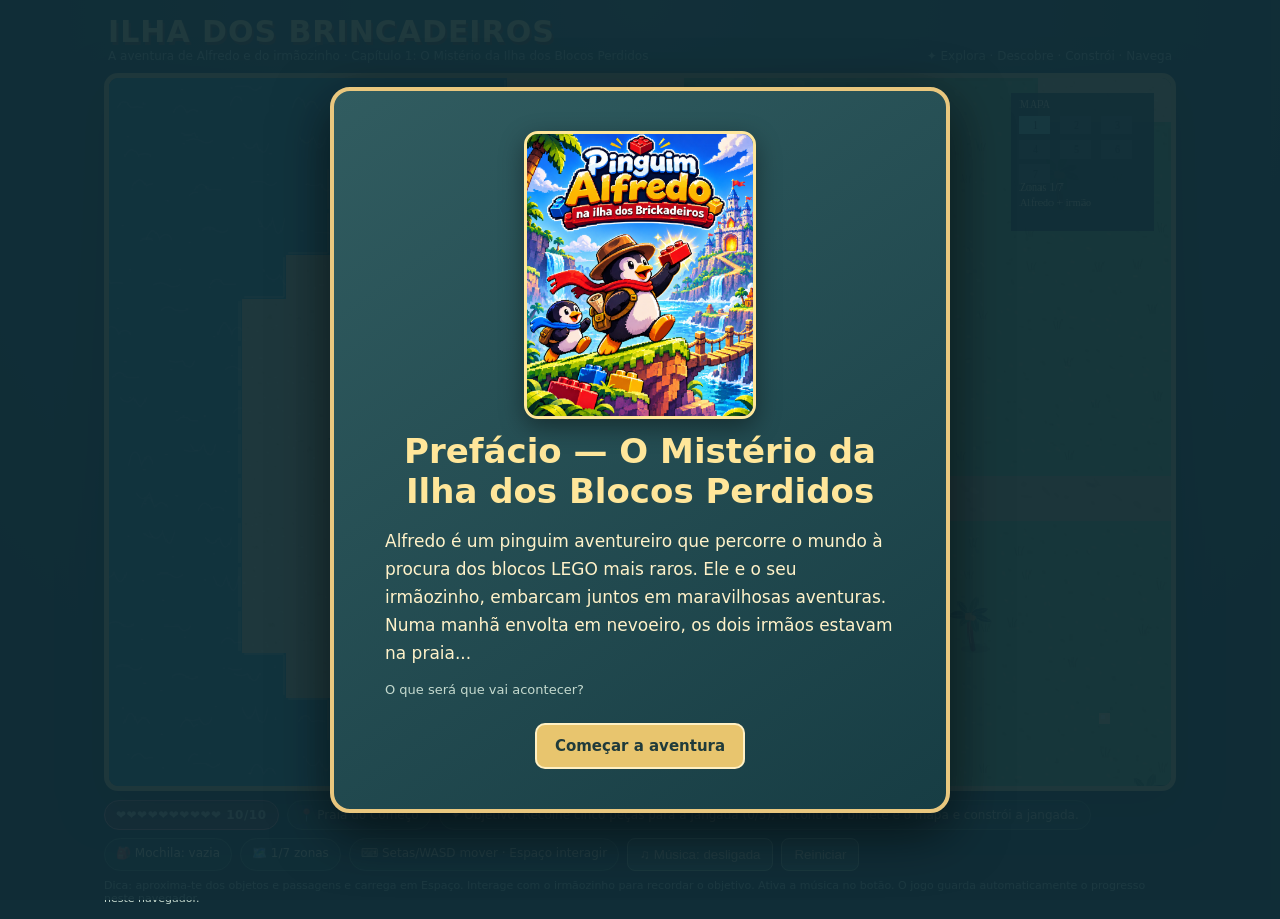
<file: index.html>
<!DOCTYPE html><html lang="pt"><head><meta charset="UTF-8"><meta name="viewport" content="width=device-width,initial-scale=1"><title>A Ilha dos Brincadeiros — v4</title><style>
:root{--ink:#203b3b;--cream:#fff2c9;--gold:#f2c66d}*{box-sizing:border-box}body{margin:0;background:radial-gradient(circle at 50% 0,#315c60,#102d37 75%);color:var(--cream);font-family:Trebuchet MS,system-ui,sans-serif;min-height:100vh;display:grid;place-items:center}.wrap{width:min(1100px,100%);padding:14px}.top{display:flex;justify-content:space-between;align-items:end;gap:10px;margin:0 4px 10px}h1{font-size:clamp(20px,4vw,30px);margin:0;color:#ffe69a;text-shadow:2px 3px #694b39;letter-spacing:1px}.sub{font-size:12px;color:#b9d9c9}.frame{position:relative;border:5px solid #e9c77e;border-radius:14px;overflow:hidden;background:#164b55;box-shadow:0 14px 42px #0009}canvas{display:block;width:100%;height:auto;image-rendering:pixelated}.hud{display:flex;gap:8px;flex-wrap:wrap;margin-top:9px}.pill{background:#173d44;border:1px solid #547d70;border-radius:22px;padding:7px 11px;font-size:12px}.panel{position:absolute;inset:auto 2.5% 2.5%;display:none;grid-template-columns:66px 1fr;gap:12px;padding:12px 15px;border:3px solid #fff0c3;border-radius:13px;background:linear-gradient(135deg,#254e59,#142f3b);box-shadow:0 5px #70543b;min-height:110px}.panel.show{display:grid}.portrait{width:62px;height:62px;border-radius:12px;background:#f3dba0;display:grid;place-items:center;font-size:39px;border:2px solid #fff0c3}.speaker{font-weight:bold;color:#ffe28c;margin-bottom:4px}.msg{font-size:14px;line-height:1.4}.hint{font-size:11px;color:#b6d8ce;margin-top:7px}.choices{display:flex;gap:8px;flex-wrap:wrap;margin-top:8px}.choices button,.mobile button,.smallbtn{background:#315c5b;color:#fff0c7;border:1px solid #a4c4a2;border-radius:8px;padding:8px 12px;cursor:pointer}.choices button:hover,.smallbtn:hover{background:#47786b}.mobile{display:none;justify-content:space-between;align-items:center;margin-top:12px}.pad{display:grid;grid-template-columns:repeat(3,44px);grid-template-rows:repeat(2,38px);gap:4px}.pad .up{grid-column:2}.pad .left{grid-column:1;grid-row:2}.pad .down{grid-column:2;grid-row:2}.pad .right{grid-column:3;grid-row:2}.mobile button{touch-action:none;font-size:16px}.action{height:52px;padding:0 18px!important}.help{font-size:11px;color:#c4d9ce;margin-top:8px}.maptag{color:#ffe49b;font-weight:bold}@media(max-width:700px){.mobile{display:flex}.sub{display:none}.panel{grid-template-columns:48px 1fr;padding:9px;min-height:92px}.portrait{width:46px;height:46px;font-size:30px}.msg{font-size:12px}.pill{font-size:10px;padding:6px 8px}}
</style><style>.start-screen[hidden]{display:none}.start-screen{position:fixed;inset:0;z-index:10;display:grid;place-items:center;overflow:auto;padding:20px;background:#102d37ef}.start-card{width:min(620px,100%);padding:clamp(22px,5vw,40px);border:4px solid #e9c77e;border-radius:20px;background:linear-gradient(145deg,#315c60,#173d44);box-shadow:0 18px 55px #0009;text-align:center}.start-emblem{font-size:clamp(44px,9vw,72px);line-height:1.2}.start-art{display:block;width:auto;height:min(32vh,300px);max-width:100%;margin:0 auto 12px;border:3px solid #ffe69a;border-radius:14px;object-fit:contain;box-shadow:0 8px 24px #0006}.start-card h2{margin:8px 0 16px;color:#ffe69a;font-size:clamp(23px,5vw,34px)}.start-card p{max-width:510px;margin:12px auto;color:#fff2c9;font-size:clamp(14px,2.4vw,17px);line-height:1.65;text-align:left}.start-card .start-note{color:#c4d9ce;font-size:13px}.start-actions{display:flex;justify-content:center;flex-wrap:wrap;gap:10px;margin-top:22px}.start-actions button{background:#e8c56e;color:#203b3b;border:2px solid #fff0c3;border-radius:10px;padding:12px 18px;font:700 15px Trebuchet MS,system-ui,sans-serif;cursor:pointer}.start-actions button:hover{background:#ffe69a}.start-actions button.secondary{background:#315c5b;color:#fff0c7}.start-actions button.secondary:hover{background:#47786b}.start-actions button[hidden]{display:none}</style></head><body><main class="wrap"><header class="top"><div><h1>ILHA DOS BRINCADEIROS</h1><div class="sub">A aventura de Alfredo e do irmãozinho · Capítulo 1: O Mistério da Ilha dos Blocos Perdidos</div></div><div class="sub">✦ Explora · Descobre · Constrói · Navega</div></header><div class="frame"><canvas id="game" width="960" height="640"></canvas><section class="panel" id="dialog"><div class="portrait" id="portrait">🐧</div><div><div class="speaker" id="speaker"></div><div class="msg" id="message"></div><div class="choices" id="choices"></div><div class="hint" id="hint">ESPAÇO / ENTER para continuar · ESC para fechar</div></div></section></div><div class="hud"><span class="pill" id="zone">🌴 Praia do Começo</span><span class="pill" id="objective">✦ Objetivo: Encontra o bilhete e o mapa antes de zarpar.</span><span class="pill" id="inventory">🎒 Mochila: vazia</span><span class="pill" id="progress">🗺️ 1/6 zonas</span><span class="pill">⌨️ Setas/WASD mover · Espaço interagir</span><button class="smallbtn" id="music-toggle" type="button" aria-pressed="false">♫ Música: desligada</button><button class="smallbtn" id="reset">Reiniciar</button></div><div class="mobile"><div class="pad"><button class="up" data-key="ArrowUp">▲</button><button class="left" data-key="ArrowLeft">◀</button><button class="down" data-key="ArrowDown">▼</button><button class="right" data-key="ArrowRight">▶</button></div><button class="action" id="act">FALAR / AÇÃO</button></div><div class="help" id="help">Dica: aproxima-te dos objetos e passagens e carrega em Espaço. Ativa a música no botão. O jogo guarda automaticamente o progresso neste navegador.</div><section class="start-screen" id="start-screen" aria-labelledby="start-title"><div class="start-card"><img class="start-art" src="assets/images/alfredo-title-screen.png" alt="Alfredo e o irmãozinho exploram uma ilha tropical de blocos LEGO"><h2 id="start-title">Prefácio — O Mistério da Ilha dos Blocos Perdidos</h2><p>Alfredo é um pinguim aventureiro que percorre o mundo à procura dos blocos LEGO mais raros. Ele e o seu irmãozinho, embarcam juntos em maravilhosas aventuras. Numa manhã envolta em nevoeiro, os dois irmãos estavam na praia...</p><p class="start-note">O que será que vai acontecer?</p><div class="start-actions"><button id="start-continue" type="button">Começar a aventura</button><button id="start-new" class="secondary" type="button" hidden>Nova aventura</button></div></div></section></main>
<script>
(()=>{'use strict';const c=document.getElementById('game'),g=c.getContext('2d'),W=c.width,H=c.height,S=40,MW=34,MH=26;const $=id=>document.getElementById(id);const healthHud=document.createElement('span');healthHud.className='pill health-pill';healthHud.id='health';const shieldHud=document.createElement('span');shieldHud.className='pill';shieldHud.id='jelly-shield';shieldHud.hidden=true;document.querySelector('.hud').prepend(shieldHud,healthHud);const healthStyles=document.createElement('style');healthStyles.textContent='.health-pill{background:#592e3a;border-color:#ff8b93;color:#fff4d6;font-weight:700;letter-spacing:.5px}';document.head.appendChild(healthStyles);let keys={},dialog=null,cam={x:0,y:0},last=0;
const zones=[
{name:'Praia do Começo',sky:'#4dabb0',grass:'#75b96d',sand:'#e8ce8a',path:'#c9a96d',decor:'palms'},
{name:'Caminho das Medusas',sky:'#258ba2',grass:'#338fa2',sand:'#83d9d4',path:'#dbb9e8',decor:'jellyfish'},
{name:'Tempestade dos Sons',sky:'#334b78',grass:'#495a86',sand:'#9fb5cf',path:'#b6c8dd',decor:'storm'},
{name:'Ilhota do Farol',sky:'#e59167',grass:'#6f9d5a',sand:'#e8ce8a',path:'#b9905e',decor:'lighthouse'},
{name:'Gruta da Sardanisca Dentista',sky:'#273d54',grass:'#526c69',sand:'#8c927f',path:'#b99b62',decor:'cave'},
{name:'Cidade e Feira de LEGO',sky:'#78b9d1',grass:'#80bb75',sand:'#e9cf8a',path:'#d2b970',decor:'lego-city'},
{name:'Interior do Museu LEGO',sky:'#463c56',grass:'#d8c99e',sand:'#e8d9af',path:'#c4ad78',decor:'museum'}];
const musicTracks=[
 {src:'assets/audio/autism-island.ogg',title:'Autism Island'},
 {src:'assets/audio/theme-song-opening.wav',title:'Theme Song [8-bit] — abertura',loop:false,next:'assets/audio/theme-song-loop.wav'},
 {src:'assets/audio/the-adventure-begins.wav',title:'The Adventure Begins'},
 {src:'assets/audio/autism-island.ogg',title:'Autism Island'},
 {src:'assets/audio/the-adventure-begins.wav',title:'The Adventure Begins'},
 {src:'assets/audio/theme-song-loop.wav',title:'Theme Song [8-bit] — loop'},
 {src:'',title:'Sussurros do Museu'}
];
const music=new Audio();music.preload='none';music.volume=.35;let musicEnabled=false,activeTrack=-1,audioContext=null,victoryMusicTimer=0;
let museumMusicSources=[],museumMusicNodes=[];
function getAudioContext(){const AudioContextClass=window.AudioContext||window.webkitAudioContext;if(!AudioContextClass)return null;if(!audioContext)audioContext=new AudioContextClass();if(audioContext.state==='suspended')audioContext.resume().catch(error=>console.error('Não foi possível iniciar os efeitos sonoros:',error));return audioContext}
function playTone(context,frequency,start,duration,volume=.05){const oscillator=context.createOscillator(),gain=context.createGain();oscillator.type='square';oscillator.frequency.setValueAtTime(frequency,start);gain.gain.setValueAtTime(.0001,start);gain.gain.linearRampToValueAtTime(volume,start+.012);gain.gain.setValueAtTime(volume,start+duration*.65);gain.gain.exponentialRampToValueAtTime(.0001,start+duration);oscillator.connect(gain);gain.connect(context.destination);oscillator.start(start);oscillator.stop(start+duration)}
function stopMuseumMusic(){museumMusicSources.forEach(source=>source.stop());museumMusicNodes.forEach(node=>node.disconnect());museumMusicSources.forEach(source=>source.disconnect());museumMusicSources=[];museumMusicNodes=[]}
function startMuseumMusic(){if(!musicEnabled||state.zone!==6||museumMusicSources.length)return;const context=getAudioContext();if(!context)return;const output=context.createGain();output.gain.setValueAtTime(.16,context.currentTime);output.connect(context.destination);const filter=context.createBiquadFilter();filter.type='lowpass';filter.frequency.setValueAtTime(190,context.currentTime);filter.connect(output);for(const [frequency,type,volume,detune] of [[41.2,'sine',.42,0],[55,'sine',.26,-5],[82.4,'triangle',.1,4]]){const oscillator=context.createOscillator(),gain=context.createGain();oscillator.type=type;oscillator.frequency.setValueAtTime(frequency,context.currentTime);oscillator.detune.setValueAtTime(detune,context.currentTime);gain.gain.setValueAtTime(volume,context.currentTime);oscillator.connect(gain);gain.connect(filter);oscillator.start();museumMusicSources.push(oscillator);museumMusicNodes.push(gain)}const lfo=context.createOscillator(),lfoGain=context.createGain();lfo.frequency.setValueAtTime(.09,context.currentTime);lfoGain.gain.setValueAtTime(.08,context.currentTime);lfo.connect(lfoGain);lfoGain.connect(output.gain);lfo.start();museumMusicSources.push(lfo);museumMusicNodes.push(lfoGain,filter,output)}
function museumMusicActive(){return museumMusicSources.length>0}
function playPickupSound(){const context=getAudioContext();if(!context)return;const start=context.currentTime+.02;playTone(context,784,start,.12,.045);playTone(context,1175,start+.11,.18,.04)}
let damageSoundCount=0;function playDamageSound(){damageSoundCount++;const context=getAudioContext();if(!context)return;const start=context.currentTime+.01;playTone(context,220,start,.12,.065);playTone(context,147,start+.07,.2,.06)}
function playVictoryPhrase(){const context=getAudioContext();if(!context)return;let start=context.currentTime+.04;[[523,.17],[659,.17],[784,.17],[1047,.32],[784,.15],[1047,.15],[1319,.15],[1568,.45]].forEach(([frequency,duration])=>{playTone(context,frequency,start,duration,.035);start+=duration*.92})}
function stopVictoryMusic(){if(victoryMusicTimer){clearInterval(victoryMusicTimer);victoryMusicTimer=0}}
function startVictoryMusic(){stopVictoryMusic();stopMuseumMusic();music.pause();musicEnabled=true;playVictoryPhrase();victoryMusicTimer=setInterval(playVictoryPhrase,2100);updateMusicButton()}
const randomTicketBox=()=>Math.random()<.5?'box-left':'box-right';
const initialState=()=>({zone:0,x:7,y:12,health:10,face:0,step:0,action:'idle',actionTime:0,moving:false,running:false,celebrating:false,victory:false,items:[],flags:{bottle:false,map:false,raft:false,raftBuilt:false,raftCacheNorth:false,raftCacheSouth:false,medusasSeen:false,medusaChallengeCompleted:false,medusaMet:false,jellyfishShield:false,musicNote:false,musicBox:false,musicDelivered:false,tioMet:false,lureBuilt:false,catsFound:false,clinicResolved:false,guardsMet:false,guardsSolved:false,museumKey:false,museumPass:false,museumTicketBox:randomTicketBox(),blocksReturned:false},unlocked:[0],talked:{},brother:{x:6.2,y:12.5,face:0,step:0}});
const state=initialState();let hasSavedProgress=false,gameStarted=false,stormGateOpening=0,clinicHeartAnimation=0,talkingNpcId='';
try{const saved=JSON.parse(localStorage.getItem('brincadeiros_v4'));if(saved&&saved.v===4){Object.assign(state,saved.state);hasSavedProgress=true}}catch(error){console.error('Não foi possível ler o progresso guardado:',error)}
const ticketBoxNeedsMigration=!['box-left','box-right'].includes(state.flags?.museumTicketBox);
state.flags={...initialState().flags,...state.flags};
state.flags.guardsMet=!!state.flags.guardsMet||!!state.flags.guardsSolved;
state.flags.museumKey=!!state.flags.museumKey||!!state.flags.museumPass;
if(ticketBoxNeedsMigration)state.flags.museumTicketBox=randomTicketBox();
state.victory=!!state.victory||!!state.flags.blocksReturned;
if(state.zone>=zones.length)state.zone=0;
if(!Number.isInteger(state.health)||state.health<1||state.health>10)state.health=10;
state.flags.jellyfishShield=!!state.flags.jellyfishShield;
const maps=zones.map((zone,zi)=>{
 const tiles=Array.from({length:MH},()=>Array(MW).fill(0));
 const put=(x,y,t)=>{if(tiles[y]&&tiles[y][x]!==undefined)tiles[y][x]=t};
 if(zi===0||zi===3){
  for(let y=0;y<MH;y++)for(let x=0;x<MW;x++)put(x,y,6);
  for(let y=3;y<23;y++)for(let x=3;x<31;x++){
   const dx=(x-16.5)/14.5,dy=(y-12.5)/10.5,r=dx*dx+dy*dy;
   const coast=1+Math.sin(x*1.7+y*.8)*.035+Math.cos(y*1.3-x*.4)*.025;
   if(r<coast)put(x,y,r>.72?7:0);
  }
  for(let x=8;x<29;x++)put(x,13,2);
  for(let y=8;y<18;y++)put(16,y,2);
  const islandTrees=zi===0?[[7,7],[12,5],[21,6],[27,8],[8,18],[12,20],[23,20],[27,17],[19,16],[5,12],[10,10],[25,10]]:[[7,7],[12,5],[21,6],[8,18],[12,20],[23,20],[19,16],[5,12],[10,10]];
  islandTrees.forEach(([x,y])=>put(x,y,3));
  if(zi===0){[[29,12],[30,12],[29,13],[30,13]].forEach(([x,y])=>put(x,y,5));[[14,8],[22,18],[26,7],[9,19]].forEach(([x,y])=>put(x,y,4))}
  else{put(25,7,8);put(13,10,9);[[9,13],[11,13],[13,13],[19,13],[21,13],[23,13],[25,13],[27,13]].forEach(([x,y])=>put(x,y,4))}
 }else if(zi===1||zi===2){
  for(let y=0;y<MH;y++)for(let x=0;x<MW;x++)put(x,y,6);
  if(zi===1){
   const horizontal=(x1,x2,y,width=3)=>{for(let x=x1;x<=x2;x++)for(let offset=-Math.floor(width/2);offset<=Math.floor(width/2);offset++)put(x,y+offset,2)};
   const vertical=(x,y1,y2,width=3)=>{for(let y=y1;y<=y2;y++)for(let offset=-Math.floor(width/2);offset<=Math.floor(width/2);offset++)put(x+offset,y,2)};
   horizontal(3,9,13);vertical(9,8,13);horizontal(9,17,8);vertical(17,8,18);horizontal(17,23,18);vertical(23,10,18);horizontal(23,30,10);vertical(30,10,13);
   vertical(5,14,18,1);
   vertical(13,6,7,1);horizontal(11,13,6,1);vertical(11,4,6,1);
   [[6,13],[9,11],[12,8],[17,11],[17,17],[20,18],[23,15],[24,10],[28,10],[30,11]].forEach(([x,y])=>put(x,y,3));
   put(11,4,10);
   for(let x=16;x<=18;x++)put(x,14,12);
   for(let x=29;x<=31;x++)put(x,13,11);
  }
  else{for(let x=2;x<32;x++)for(let y=12;y<=14;y++)put(x,y,2);for(let x=3;x<31;x+=4)put(x,10,3);for(let x=4;x<30;x+=5)put(x,16,3);[[15,12],[16,12],[17,12],[18,12],[15,14],[16,14],[17,14],[18,14]].forEach(([x,y])=>put(x,y,4))}
 }else if(zi===4){
  for(let y=1;y<MH-1;y++)for(let x=1;x<MW-1;x++)put(x,y,0);
  for(let x=1;x<MW-1;x++){put(x,1,1);put(x,MH-2,1)}
  for(let y=1;y<MH-1;y++){put(1,y,1);put(MW-2,y,1)}
  for(let x=4;x<30;x++)put(x,13,2);
  for(let y=7;y<20;y++)put(17,y,2);
  [[7,7],[11,10],[23,8],[27,18],[9,19],[24,16]].forEach(([x,y])=>put(x,y,3));
 }else if(zi===5){
  for(let x=2;x<MW-2;x++){put(x,13,2);put(x,14,2)}
  for(let y=0;y<MH;y++)put(17,y,11);
  for(let x=9;x<=17;x++){put(x,12,1);put(x,14,1)}
  put(17,13,11);
  for(let x=4;x<10;x++)for(let y=5;y<9;y++)put(x,y,3);
  for(let x=12;x<16;x++)for(let y=17;y<21;y++)put(x,y,3);
  for(let x=21;x<27;x++)for(let y=5;y<10;y++)put(x,y,3);
  for(let x=23;x<29;x++)for(let y=17;y<21;y++)put(x,y,3);
  put(30,13,8);
 }else{
  for(let y=1;y<MH-1;y++)for(let x=1;x<MW-1;x++)put(x,y,0);
  for(let x=1;x<MW-1;x++){put(x,1,1);put(x,MH-2,1)}
  for(let y=1;y<MH-1;y++){put(1,y,1);put(MW-2,y,1)}
  for(let x=2;x<MW-2;x++)put(x,13,2);
  for(let y=5;y<22;y++)put(17,y,2);
  [[7,7],[12,7],[22,7],[27,7],[7,19],[12,19],[22,19],[27,19]].forEach(([x,y])=>put(x,y,3));
 }
 return tiles;
});
if(state.zone>=zones.length)state.zone=0;
if(blocked(state.x,state.y)){state.x=7;state.y=12;state.brother.x=6.2;state.brother.y=12.5}
const actors=[
 [{id:'bottle',x:7,y:14,name:'Garrafa com bilhete',emoji:'🍾',kind:'item'},{id:'map',x:14,y:8,name:'Mapa antigo',emoji:'🗺️',kind:'item',visibleWhen:'bottle'},{id:'raft-piece-shore-a',x:11,y:16,name:'Peça LEGO para a jangada',emoji:'🧱',kind:'item',visibleWhen:'map'},{id:'raft-piece-shore-b',x:19,y:11,name:'Peça LEGO para a jangada',emoji:'🧱',kind:'item',visibleWhen:'map'},{id:'raft-piece-shore-c',x:25,y:15,name:'Peça LEGO para a jangada',emoji:'🧱',kind:'item',visibleWhen:'map'},{id:'raft-palm-north',x:12,y:5,name:'Palmeira com um brilho escondido',kind:'palm-cache',flag:'raftCacheNorth',pieceId:'raft-piece-palm-north',visibleWhen:'map'},{id:'raft-palm-south',x:23,y:20,name:'Palmeira com um brilho escondido',kind:'palm-cache',flag:'raftCacheSouth',pieceId:'raft-piece-palm-south',visibleWhen:'map'},{id:'sign',x:12,y:12,name:'Placa do cais',emoji:'🪧',kind:'prop'},{id:'raft',x:29,y:13,name:'Jangada LEGO',emoji:'🛶',kind:'gate'}],
 [{id:'jelly-group',x:17,y:14,name:'Grupo de medusas',emoji:'🪼',kind:'npc',sprite:'medusa-musical'},{id:'sea-route',x:30,y:13,name:'Fim do caminho de medusas',emoji:'🌊',kind:'gate'}],
 [{id:'music-crystal-a',x:8,y:13,name:'Peça LEGO de cristal',emoji:'💎',kind:'item'},{id:'music-crystal-b',x:12,y:12,name:'Peça LEGO de cristal',emoji:'💎',kind:'item'},{id:'music-crystal-c',x:16,y:14,name:'Peça LEGO de cristal',emoji:'💎',kind:'item'},{id:'music-gear-a',x:22,y:12,name:'Engrenagem LEGO',emoji:'⚙️',kind:'item'},{id:'music-gear-b',x:27,y:14,name:'Engrenagem LEGO',emoji:'⚙️',kind:'item'},{id:'musical-medusa',x:18,y:13,name:'Medusa Musical',emoji:'🪼',kind:'npc',sprite:'medusa-musical'},{id:'sound-storm',x:30,y:13,name:'Caminho luminoso',emoji:'✨',kind:'gate'}],
 [{id:'tiozao',x:14,y:11,name:'Tiozão',emoji:'🧔🏻',kind:'npc',sprite:'tiozao'},{id:'bait-tuna',x:8,y:10,name:'Atum',emoji:'🐟',kind:'item',visibleWhen:'tioMet'},{id:'bait-mouse',x:11,y:17,name:'Rato',emoji:'🐁',kind:'item',visibleWhen:'tioMet'},{id:'bait-thread',x:22,y:16,name:'Fio',emoji:'🧵',kind:'item',visibleWhen:'tioMet'},{id:'bait-yarn',x:27,y:10,name:'Novelo',emoji:'🧶',kind:'item',visibleWhen:'tioMet'},{id:'fish-white',x:23,y:10,name:'Peixe-gato branco',emoji:'🐟',kind:'npc',sprite:'peixe-gato-branco',visibleWhen:'lureBuilt'},{id:'fish-black',x:25,y:10,name:'Peixe-gato preto',emoji:'🐈‍⬛',kind:'npc',sprite:'peixe-gato-preto',visibleWhen:'lureBuilt'},{id:'fishing-raft',x:29,y:13,name:'Jangada de pesca',emoji:'🛶',kind:'gate'}],
 [{id:'sardanisca',x:16,y:13,name:'Sardanisca Dentista',emoji:'🦎',kind:'npc',sprite:'sardanisca-dentista',moving:false,step:0,face:1},{id:'tiozao-cave',x:14,y:13,name:'Tiozão',emoji:'🧔🏻',kind:'npc',sprite:'tiozao',moving:false,step:0,face:2},{id:'cave-cat-white',x:21,y:16,name:'Peixe-gato branco',emoji:'🐟',kind:'npc',sprite:'peixe-gato-branco'},{id:'cave-cat-black',x:23,y:16,name:'Peixe-gato preto',emoji:'🐈‍⬛',kind:'npc',sprite:'peixe-gato-preto'},{id:'clinic-exit',x:30,y:13,name:'Saída da gruta',emoji:'🌅',kind:'gate'},{id:'octopus-patient',x:7,y:8,name:'Polvo em tratamento',emoji:'🐙',kind:'npc',sprite:'polvo-paciente'},{id:'gull-patient',x:25,y:8,name:'Gaivota em tratamento',emoji:'🪽',kind:'npc',sprite:'gaivota-paciente'},{id:'crab-patient',x:9,y:18,name:'Caranguejo em tratamento',emoji:'🦀',kind:'npc',sprite:'caranguejo-paciente'}],
 [{id:'guard-white',x:11.1,y:13,name:'Guarda da espada',emoji:'⚔️',kind:'npc',sprite:'guarda-branco'},{id:'guard-black',x:12.1,y:13,name:'Guarda da lança',emoji:'🛡️',kind:'npc',sprite:'guarda-negro'},{id:'box-left',x:8,y:11,name:'Caixa da esquerda',emoji:'📦',kind:'item',visibleWhen:'guardsMet'},{id:'box-right',x:8,y:15,name:'Caixa da direita',emoji:'📦',kind:'item',visibleWhen:'guardsMet'},{id:'fair-gate',x:17,y:13,name:'Passagem vigiada',emoji:'🔒',kind:'gate'},{id:'museum-door',x:30,y:13,name:'Entrada do Museu LEGO',emoji:'🏛️',kind:'gate'}],
 [{id:'museum-exit',x:3,y:13,name:'Saída do Museu',emoji:'🚪',kind:'gate'},{id:'archaeologist',x:24,y:13,name:'Arqueólogo Malfeitor',emoji:'🧔',kind:'npc',sprite:'arqueologo-malfeitor'},{id:'magic-ark',x:27,y:13,name:'Arca dos Blocos Mágicos',emoji:'🧰',kind:'item'}]
];
if(state.flags.guardsSolved){actors[5].find(actor=>actor.id==='guard-white').y=12;actors[5].find(actor=>actor.id==='guard-black').y=14}
let gameWon=state.victory,relationshipClock=0;
const victoryStyles=document.createElement('style');victoryStyles.textContent='.victory-screen[hidden]{display:none}.victory-screen{position:fixed;inset:0;z-index:12;display:grid;place-items:center;overflow:auto;padding:20px;background:#102d37ed}.victory-card{width:min(640px,100%);padding:clamp(24px,5vw,44px);border:4px solid #ffe69a;border-radius:22px;background:linear-gradient(145deg,#315c60,#173d44);box-shadow:0 18px 55px #0009;text-align:center}.victory-card h2{margin:8px 0 16px;color:#ffe69a;font-size:clamp(32px,7vw,50px)}.victory-card p{color:#fff2c9;font-size:clamp(15px,2.4vw,18px);line-height:1.6}.victory-card .win-emblem{font-size:clamp(50px,10vw,84px)}.victory-card button{margin-top:16px;background:#e8c56e;color:#203b3b;border:2px solid #fff0c3;border-radius:10px;padding:12px 20px;font:700 15px Trebuchet MS,system-ui,sans-serif;cursor:pointer}';document.head.appendChild(victoryStyles);
const successScreen=document.createElement('section');successScreen.id='victory-screen';successScreen.className='victory-screen';successScreen.setAttribute('aria-labelledby','victory-title');successScreen.hidden=true;successScreen.innerHTML='<div class="victory-card"><div class="win-emblem" aria-hidden="true">🏆 🐧 🧱</div><h2 id="victory-title">Vitória!</h2><p>Os Blocos Mágicos voltaram à Ilha dos Brincadeiros! Alfredo, o irmãozinho e os amigos construíram juntos um Castelo LEGO dos Sonhos, aberto a todos.</p><p>A aventura terminou — e uma nova brincadeira começa!</p><button id="play-again" type="button">Jogar novamente</button></div>';document.body.appendChild(successScreen);
const npcImages={};
function npcSprite(id){if(!npcImages[id]){const image=new Image();image.src=`assets/sprites/characters/${id}.svg`;npcImages[id]=image}return npcImages[id]}
function save(){localStorage.setItem('brincadeiros_v4',JSON.stringify({v:4,state}))}if(hasSavedProgress&&ticketBoxNeedsMigration)save();function has(id){return state.items.includes(id)}function add(id,label){if(!has(id)){state.items.push(id);playPickupSound();say('Descoberta!',`Guardaste: ${label}.`, '🎒');save();updateHud()}}
function actorItemCollected(actor){return(actor.kind==='item'&&(has(actor.id)||(actor.id==='bottle'&&state.flags.bottle)||(actor.id==='map'&&state.flags.map)||((actor.id==='box-left'||actor.id==='box-right')&&state.flags.museumKey)||(actor.id==='magic-ark'&&state.flags.blocksReturned))||(actor.kind==='palm-cache'&&state.flags[actor.flag]))}
function raftPieceCount(){return state.items.filter(id=>id.startsWith('raft-piece-')).length}
function musicPieceCount(){return state.items.filter(id=>id.startsWith('music-crystal-')||id.startsWith('music-gear-')).length}
function crystalPieceCount(){return state.items.filter(id=>id.startsWith('music-crystal-')).length}
function baitItemCount(){return state.items.filter(id=>id.startsWith('bait-')).length}
function markActorCollected(id){if(!has(id))state.items.push(id)}
function say(who,msg,emoji='🐧',choices=[],sprite=''){talkingNpcId='';dialog={who,msg,emoji,choices};$('speaker').textContent=who;$('message').textContent=msg;const portrait=$('portrait');portrait.replaceChildren();if(sprite){const image=document.createElement('img');image.src=`assets/sprites/characters/${sprite}.svg`;image.alt=`Retrato de ${who}`;image.style.width='54px';image.style.height='54px';image.style.objectFit='contain';image.style.background='#fff7dd';image.style.border='2px solid #183b48';image.style.borderRadius='10px';image.onerror=()=>{portrait.textContent=emoji};portrait.appendChild(image)}else portrait.textContent=emoji;$('choices').innerHTML='';choices.forEach(ch=>{let b=document.createElement('button');b.textContent=ch.label;b.onclick=()=>{let fn=ch.fn;closeDialog();fn()};$('choices').appendChild(b)});$('hint').textContent=choices.length?'Escolhe uma resposta':'ESPAÇO / ENTER para continuar · ESC para fechar';$('dialog').classList.add('show')}
function npcSay(id,msg,choices=[]){const actor=actors.flat().find(entry=>entry.id===id);if(!actor)throw new Error(`NPC não encontrado: ${id}`);say(actor.name,msg,actor.emoji,choices,actor.sprite);talkingNpcId=id}
function closeDialog(){dialog=null;talkingNpcId='';$('dialog').classList.remove('show')}function next(){if(!dialog)return; if(dialog.choices?.length)return;closeDialog()}
const musicNeedsServer=location.protocol==='file:';
function updateMusicButton(status=''){const serverRequired=musicNeedsServer&&state.zone!==6,button=$('music-toggle');button.textContent=serverRequired?'♫ Música: abre via servidor':musicEnabled?'♫ Música: ligada':status?'♫ Música indisponível':'♫ Música: desligada';button.title=serverRequired?'Inicia um servidor local (python -m http.server 8000) para ouvir a música.':status||`Faixa: ${musicTracks[state.zone].title}`;button.setAttribute('aria-pressed',String(musicEnabled));button.disabled=serverRequired;$('help').textContent=serverRequired?'Para ouvir música, inicia um servidor local com «python -m http.server 8000» e abre http://localhost:8000.':'Dica: aproxima-te dos objetos e passagens e carrega em Espaço. Interage com o irmãozinho para recordar o objetivo. Ativa a música no botão. O jogo guarda automaticamente o progresso neste navegador.'}
function handleMusicError(error){if(!musicEnabled)return;musicEnabled=false;updateMusicButton('Não foi possível carregar a faixa desta zona.');console.error('Falha ao reproduzir música de fundo:',error)}
function playMusic(){const playback=music.play();if(playback)playback.catch(handleMusicError)}
function setMusicForZone(){if(activeTrack===state.zone)return;activeTrack=state.zone;music.pause();stopMuseumMusic();if(state.zone===6){music.src='';if(musicEnabled)startMuseumMusic();updateMusicButton();return}if(musicNeedsServer){musicEnabled=false;updateMusicButton();return}music.src=musicTracks[state.zone].src;music.loop=musicTracks[state.zone].loop!==false;if(musicEnabled)playMusic();updateMusicButton()}
function toggleMusic(){if(musicNeedsServer&&state.zone!==6)return;if(gameWon){if(musicEnabled){musicEnabled=false;stopVictoryMusic();updateMusicButton()}else startVictoryMusic();return}if(musicEnabled){musicEnabled=false;music.pause();stopMuseumMusic();updateMusicButton();return}musicEnabled=true;const trackAlreadySelected=activeTrack===state.zone;setMusicForZone();updateMusicButton();if(trackAlreadySelected){if(state.zone===6)startMuseumMusic();else playMusic()}}
music.addEventListener('error',()=>handleMusicError(music.error));
music.addEventListener('ended',()=>{const track=musicTracks[state.zone];if(musicEnabled&&track.next){music.src=track.next;music.loop=true;playMusic()}});
function unlock(z,x=4,y=13){if(!state.unlocked.includes(z))state.unlocked.push(z);if(state.zone===1&&z!==1)state.flags.jellyfishShield=false;state.zone=z;setMusicForZone();state.x=x;state.y=y;state.brother.x=x-1;state.brother.y=y+.5;brotherRoute=[];brotherRepath=0;celebrate();save();updateHud();say('Nova zona!',`Chegaste a ${zones[z].name}!`, '🐧')}
function finishAdventure(){state.flags.blocksReturned=true;state.victory=true;gameWon=true;markActorCollected('magic-ark');save();updateHud();dialog=null;$('dialog').classList.remove('show');successScreen.hidden=false;startVictoryMusic()}
function restartAfterVictory(){stopVictoryMusic();music.pause();musicEnabled=false;gameWon=false;Object.assign(state,initialState());brotherRoute=[];brotherRepath=0;activeTrack=-1;setMusicForZone();save();updateHud();successScreen.hidden=true;startContinue.textContent='Começar a aventura';startNew.hidden=true;gameStarted=false;startScreen.hidden=false}
function celebrate(){state.action='celebrate';state.actionTime=.01;state.celebrating=true}
function objectiveForZone(zone=state.zone){const objectives=[`Recolhe cinco peças para a jangada (${raftPieceCount()}/5), encontra o bilhete e o mapa e constrói a jangada.`,'Encontra o escudo e atravessa o labirinto das medusas.',`Procura cristais nas rochas e engrenagens nas algas para a caixa musical (${musicPieceCount()}/5).`,`Ajuda o Tiozão: recolhe atum, rato, fio e novelo para fazer o isco (${baitItemCount()}/4).`,'Ajuda o Tiozão e a Sardanisca a cuidar juntos dos peixes-gato.','Resolve o enigma dos guardas e obtém o bilhete do museu.','Ajuda o Arqueólogo a partilhar os Blocos Mágicos.'];return objectives[zone]||'A aventura chegou ao fim!'}
function brotherHint(){if(state.zone===0){if(!state.flags.bottle)return'Olha, ali, uma mensagem na garrafa. Vamos ver o que diz!';if(!state.flags.map)return'Vamos procurar o mapa para sabermos para onde ir.';if(raftPieceCount()<5)return`Agora precisamos de encontrar cinco peças para construir a jangada. Procura junto às pedras e às árvores da ilha. Já encontrámos ${raftPieceCount()}/5.`;if(!state.flags.raftBuilt)return'Já temos as cinco peças. Vamos montar a jangada no cais.'}return objectiveForZone()}
function interact(){
 if(!gameStarted)return;
 if(dialog){next();return}
 state.action='interact';state.actionTime=.01;
 const list=actors[state.zone].filter(a=>(!a.visibleWhen||state.flags[a.visibleWhen])&&!actorItemCollected(a));
 const nearActor=list.map(a=>({...a,d:Math.hypot(a.x-state.x,a.y-state.y)})).filter(a=>a.d<1.65).sort((a,b)=>a.d-b.d)[0];
 const brotherDistance=Math.hypot(state.brother.x-state.x,state.brother.y-state.y);
 const brotherNear=brotherDistance<.9?{id:'little-brother',x:state.brother.x,y:state.brother.y,name:'Irmãozinho',emoji:'🐧',kind:'companion',d:brotherDistance}:null;
 const near=[nearActor,brotherNear].filter(Boolean).sort((a,b)=>a.d-b.d)[0];
 if(!near){say('Alfredo','Não há ninguém ou nada por perto que precise de atenção.','🐧');return}
 if(near.id==='little-brother'){const dx=state.brother.x-state.x,dy=state.brother.y-state.y;state.face=Math.abs(dx)>Math.abs(dy)?(dx<0?1:2):(dy<0?3:0);say('Irmãozinho',brotherHint(),'🐧');return}
 const id=near.id,award=(item,label)=>{if(!has(item)){state.items.push(item);playPickupSound()}save();updateHud();return label};
 if(id.startsWith('raft-piece-')){add(id,near.name);say('Peças para a jangada',`Encontraste uma peça LEGO! Jangada: ${raftPieceCount()}/5 peças.`,'🧱')}
 else if(near.kind==='palm-cache'){state.flags[near.flag]=true;award(near.pieceId,'Peça LEGO escondida na palmeira');say('Tesouro na palmeira',`Encontraste uma peça escondida entre as folhas! Jangada: ${raftPieceCount()}/5 peças.`,'🌴')}
 else if(id.startsWith('music-crystal-')||id.startsWith('music-gear-')){add(id,near.name);say('Peças para a caixa musical',`Encontraste ${near.name.toLowerCase()}! Peças recolhidas: ${musicPieceCount()}/5.`,'🧱')}
 else if(id.startsWith('bait-')){add(id,near.name);say('Ingredientes para o isco',`Encontraste ${near.name.toLowerCase()}! Ingredientes do isco: ${baitItemCount()}/4.`,'🎣')}
 else if(id==='bottle'){state.flags.bottle=true;add('bottle','Bilhete na garrafa');save();say('Bilhete','«Ajuda! Os blocos mágicos desapareceram da Ilha dos Brincadeiros. Só um verdadeiro construtor os poderá encontrar.» A aventura começa!','🍾')}
 else if(id==='map'){if(!state.flags.map){state.flags.map=true;add('map','Mapa antigo');say('Alfredo','O mapa mostra o caminho para o mar aberto. Agora podemos procurar cinco peças LEGO para construir a jangada.','🐧')}else say('Mapa antigo','O mapa marca o caminho das medusas, a ilha do farol, a gruta e a Feira de LEGO. A jangada precisa de cinco peças.','🗺️')}
 else if(id==='sign')say('Placa do cais',`A jangada precisa de cinco peças LEGO. Já encontraste ${raftPieceCount()}/5. Espreita a praia e procura brilhos nas palmeiras!`,'🪧')
 else if(id==='raft'){if(!state.flags.raftBuilt&&raftPieceCount()>=5)say('Jangada LEGO','Encontraste todas as peças! Agora podemos montar a jangada e navegar.','🛶',[{label:'Construir a jangada',fn:()=>{state.flags.raftBuilt=true;state.flags.raft=true;award('raft-built','Jangada LEGO');celebrate();say('Jangada pronta!','A jangada está construída. Bilhete, mapa e irmãozinho: está tudo pronto para partir!','🛶')}},{label:'Construir mais tarde',fn:()=>{}}]);else if(!state.flags.raftBuilt)say('Jangada LEGO',`A jangada está incompleta. Recolhe cinco peças LEGO pela ilha; algumas estão escondidas nas palmeiras. Já tens ${raftPieceCount()}/5.`,'🛶');else if(state.flags.bottle&&state.flags.map)say('Alfredo','Bilhete guardado, mapa na mochila, jangada construída e irmãozinho a postos. Vamos navegar!','🐧',[{label:'Partir',fn:()=>unlock(1,4,13)},{label:'Ainda não',fn:()=>{}}]);else say('Alfredo','A jangada está pronta. Ainda falta encontrar o bilhete na garrafa e o mapa antigo.','🐧')}
 else if(id==='jelly-group'){state.flags.medusasSeen=true;save();npcSay(id,'Este grupo está a bloquear o corredor! Procurem o escudo mágico no labirinto: só com ele conseguem passar sem sofrer dano. O irmão responde: «Acho que são um bilião!»')}
 else if(id==='sea-route'){if(state.flags.medusaChallengeCompleted)say('Alfredo','Conseguimos atravessar o labirinto das medusas com o escudo! Vamos montar a jangada e continuar.','🐧',[{label:'Continuar a viagem',fn:()=>unlock(2,4,13)},{label:'Esperar',fn:()=>{}}]);else say('Alfredo',state.flags.medusasSeen?'A passagem está bloqueada por um grupo de medusas. Procurem o escudo no labirinto para conseguir passar.':'A passagem está bloqueada. Observem as medusas e encontrem o escudo escondido no labirinto.','🐧')}
 else if(id==='musical-medusa'){
  if(!state.flags.medusaMet){state.flags.medusaMet=true;award('golden-brick','Peça LEGO dourada');save();npcSay(id,'Sou a Medusa Musical. Para atravessarem a tempestade, resolvam o Enigma do Som Perdido. Guardem esta peça dourada: o símbolo é uma nota musical.')}
  else if(!state.flags.musicNote){if(crystalPieceCount()<2)npcSay(id,`Para montar a nota musical, recolham duas peças de cristal. Já têm ${crystalPieceCount()}/2.`);else npcSay(id,'Já têm cristal suficiente para construir a nota musical tridimensional.',[{label:'Construir a nota musical',fn:()=>{state.flags.musicNote=true;award('music-note','Nota musical de cristal');celebrate();npcSay(id,'A nota brilha e toca como um pequeno sino! Agora recolham as cinco peças LEGO e engrenagens para construir a caixa musical.')}},{label:'Mais tarde',fn:()=>{}}])}
  else if(!state.flags.musicBox){if(musicPieceCount()<5)npcSay(id,`A caixa precisa de três peças de cristal e duas engrenagens LEGO. Recolhidas: ${musicPieceCount()}/5.`);else npcSay(id,'Recolheram todas as peças! Podemos montar a caixa musical LEGO.',[{label:'Construir a caixa musical',fn:()=>{state.flags.musicBox=true;award('music-box','Caixa musical LEGO');celebrate();npcSay(id,'A melodia acordou as minhas memórias! Entreguem-me a caixa e a tempestade vai abrir caminho.')}},{label:'Mais tarde',fn:()=>{}}])}
  else if(!state.flags.musicDelivered)npcSay(id,'A melodia lembra-me o mar e as conchas. Posso receber a caixa musical?',[{label:'Entregar a caixa',fn:()=>{state.flags.musicDelivered=true;stormGateOpening=2.4;celebrate();save();npcSay(id,'Reconheço esta canção… é a música das minhas memórias. Obrigada! A melodia está a dissipar a tempestade e a abrir o caminho.') }},{label:'Ficar com ela',fn:()=>{}}])
  else say('Alfredo','As nuvens dissiparam-se. A jangada desliza por águas tranquilas e douradas!','🐧',[{label:'Navegar para a ilhota',fn:()=>unlock(3,4,13)}])
 }
 else if(id==='sound-storm'){if(state.flags.musicDelivered)say('Alfredo','O caminho luminoso está aberto. A próxima paragem é a ilhota do farol.','🐧',[{label:'Seguir o caminho',fn:()=>unlock(3,4,13)}]);else say('Alfredo','A tempestade musical ainda bloqueia a passagem. Falta resolver o enigma da Medusa Musical.','🐧')}
 else if(id==='tiozao'){if(!state.flags.tioMet){state.flags.tioMet=true;save();npcSay(id,'Chamam-me Tiozão: pescador de bacalhau e caçador de mistérios. Procuro dois peixes-gato mágicos, um branco e outro preto. Para fazer o isco precisamos de um atum, um rato, um fio e um novelo!')}else if(!state.flags.lureBuilt&&baitItemCount()<4)npcSay(id,`Ainda precisamos de ingredientes para o isco: um atum, um rato, um fio e um novelo. Já encontraste ${baitItemCount()}/4.`);else if(!state.flags.lureBuilt)npcSay(id,'Encontraste todos os ingredientes! Vamos construir as redes e preparar o isco musical.',[{label:'Construir redes e isco',fn:()=>{state.flags.lureBuilt=true;award('musical-lure','Redes e isco musical');celebrate();npcSay(id,'Redes prontas e isco preparado! Vamos pescar e esperar pelos peixes-gato.') }},{label:'Ainda não',fn:()=>{}}]);else npcSay(id,state.flags.catsFound?'Os peixes-gato estão a guiar a jangada até à gruta escondida!':'O isco está na água. Esperemos em silêncio pela maré da lua cheia.')}
 else if(id==='fish-white'||id==='fish-black'){state.flags.catsFound=true;save();npcSay(id,'Miauuu! Os dois peixes-gato puxam a jangada em direção a uma gruta escondida entre as falésias.')}
 else if(id==='fishing-raft'){if(state.flags.catsFound)say('Alfredo','Os peixes-gato estão a guiar-nos. Vamos segui-los até à gruta!','🐧',[{label:'Seguir os peixes',fn:()=>unlock(4,4,13)}]);else if(state.flags.lureBuilt)say('Alfredo','A rede musical está pronta. Os peixes-gato podem aparecer à noite.','🐧');else say('Alfredo','O Tiozão precisa de ajuda para construir redes e um isco musical.','🐧')}
 else if(id==='sardanisca'){if(state.flags.clinicResolved)npcSay(id,'Os peixes-gato estão felizes aqui. Eu e o Tiozão cuidamos dos animais marinhos em conjunto.');else npcSay(id,'Sou a Sardanisca Dentista. Cuido dos animais marinhos feridos desta costa e estes dois peixes-gato são os meus pacientes!')}
 else if(id==='tiozao-cave'){if(state.flags.clinicResolved)npcSay(id,'Eu e a Sardanisca cuidamos dos peixes-gato juntos. Agora são da família!');else npcSay(id,'Estes peixes-gato são meus! Andava à procura deles por todo o oceano.',[{label:'Propor que cuidem deles juntos',fn:()=>{state.flags.clinicResolved=true;clinicHeartAnimation=4;celebrate();save();npcSay(id,'Talvez possamos cuidar deles juntos. A Sardanisca sorri: «Hum… talvez até não seja má ideia.»')}},{label:'Ouvir a Sardanisca',fn:()=>npcSay('sardanisca','São meus pacientes e mascotes. Cuido de todos os animais marinhos feridos desta costa.')}])}
 else if(id==='cave-cat-white'||id==='cave-cat-black')npcSay(id,'Miauuuu! Os dois peixes-gato entrelaçam-se nas pernas do Tiozão e da Sardanisca, como se quisessem que cuidassem deles juntos.')
 else if(id==='clinic-exit'){if(state.flags.clinicResolved)say('Alfredo','O Tiozão e a Sardanisca vão cuidar dos peixes-gato juntos. Está na hora de partir para a Feira de LEGO!','🐧',[{label:'Partir para a feira',fn:()=>unlock(5,4,13)}]);else npcSay('sardanisca','Talvez possamos cuidar deles juntos. Fala com o Tiozão e ajuda-os a entender-se.')}
 else if(id==='octopus-patient')npcSay(id,'O polvo conta que a Sardanisca lhe engessou os tentáculos e lhe arranjou uma rede macia de algas.')
 else if(id==='gull-patient')npcSay(id,'A gaivota agradece à dentista por lhe tratar a asa ferida.')
 else if(id==='crab-patient')npcSay(id,'O caranguejo mostra a pinça enfaixada: já está a sentir-se melhor.')
 else if(id==='guard-white'||id==='guard-black'){state.flags.guardsMet=true;save();const wrongBox=state.flags.museumTicketBox==='box-left'?'caixa da direita':'caixa da esquerda';if(!state.flags.guardsSolved)npcSay(id,`Um de nós diz sempre a verdade e o outro mente. Se perguntares a qualquer um onde está o bilhete, ambos apontarão para a ${wrongBox}. Escolhe a caixa oposta. As caixas apareceram.`,[{label:'Entendi o enigma',fn:()=>{state.flags.guardsSolved=true;actors[5].find(actor=>actor.id==='guard-white').y=12;actors[5].find(actor=>actor.id==='guard-black').y=14;save();npcSay(id,`Muito bem! O bilhete está na caixa oposta à ${wrongBox}. Afastamo-nos para abrir o corredor; a passagem do museu ainda precisa da chave.`)}},{label:'Voltar a perguntar',fn:()=>npcSay(id,`Pergunta a qualquer um de nós onde está o bilhete e escolhe a caixa oposta à ${wrongBox}.`)}]);else npcSay(id,`Já sabes a solução: escolhe a caixa oposta à ${wrongBox}.`)}
 else if(id==='box-left'||id==='box-right'){if(!state.flags.guardsSolved)say('Alfredo','Ainda não sei qual caixa escolher. Vou ouvir primeiro o enigma dos guardas.','🐧');else if(id===state.flags.museumTicketBox){state.flags.museumKey=true;state.flags.museumPass=true;markActorCollected(id);award('museum-key','Chave da passagem da feira');markActorCollected('museum-ticket');celebrate();save();say('Alfredo',`Encontrámos a chave e o bilhete na ${id==='box-left'?'caixa da esquerda':'caixa da direita'}! A chave abriu a passagem para o museu.`,'🐧')}else{save();say('Alfredo','A caixa está vazia! Os guardas levam-nos de volta à gruta.','🐧',[{label:'Voltar à gruta',fn:()=>unlock(4,29,13)}])}}
 else if(id==='fair-gate'){if(state.flags.museumKey)say('Alfredo','A chave abriu a passagem vigiada. Vamos ao museu!','🔑');else say('Guarda da feira','Os guardas bloqueiam a passagem. Falem com eles e encontrem a chave na caixa correta.','⚔️')}
 else if(id==='museum-door'){if(state.flags.museumPass&&state.flags.museumKey)say('Alfredo','A chave e o bilhete abriram as portas do Grande Museu da Feira de LEGO!','🏛️',[{label:'Entrar no museu',fn:()=>unlock(6,4,13)},{label:'Ainda não',fn:()=>{}}]);else say('Guarda da feira','A entrada do museu está fechada. Falem com os guardas e encontrem a chave na caixa correta.','⚔️')}
 else if(id==='museum-exit')say('Alfredo','O Grande Museu da Feira de LEGO fica mesmo ali fora.','🚪',[{label:'Sair para a feira',fn:()=>unlock(5,29,13)},{label:'Ficar no museu',fn:()=>{}}])
 else if(id==='archaeologist'){if(!state.flags.museumPass)npcSay(id,'Não podem entrar no meu museu secreto sem o bilhete da Feira LEGO.');else if(!state.flags.blocksReturned)npcSay(id,'Estes blocos mágicos são só meus! Passei anos à procura deles e não quero que ninguém estrague as minhas construções.',[{label:'Mostrar as construções da viagem',fn:()=>npcSay(id,'A jangada, a caixa musical, o farol e o consultório foram construídos em conjunto? Talvez brincar acompanhado seja melhor…', [{label:'Construir e brincar juntos',fn:()=>{award('magic-blocks','Blocos Mágicos');finishAdventure()}},{label:'Continuar a aventura',fn:()=>{}}])},{label:'Falar mais tarde',fn:()=>{}}]);else npcSay(id,'Os Blocos Mágicos pertencem a todos! O museu transformou-se num Castelo LEGO dos Sonhos, aberto a quem quiser brincar.')}
 else if(id==='magic-ark'){if(state.flags.blocksReturned)npcSay('archaeologist','A arca está vazia, mas a feira inteira está a construir o Castelo LEGO dos Sonhos!');else say('Alfredo',state.flags.museumPass?'A arca dos Blocos Mágicos está no centro da sala. O Arqueólogo guarda-a.':'A arca está protegida dentro do museu.','🧰')}
 else say(near.name,'Olá, explorador! Continua a aventura.',near.emoji);
 updateHud();
}
function updateHud(){const z=state.zone;$('zone').textContent='📍 '+zones[z].name;$('inventory').textContent='🎒 Mochila: '+(state.items.length?state.items.length+' objetos':'vazia');$('progress').textContent='🗺️ '+state.unlocked.length+'/'+zones.length+' zonas';healthHud.textContent=`${'❤️'.repeat(state.health)}${'🤍'.repeat(10-state.health)} ${state.health}/10`;healthHud.setAttribute('aria-label',`Vida do Alfredo: ${state.health} de 10`);shieldHud.hidden=!state.flags.jellyfishShield;shieldHud.textContent='🛡️ Proteção contra medusas';$('objective').textContent='✦ Objetivo: '+objectiveForZone(z)}
function blocked(x,y){const tile=maps[state.zone][Math.floor(y)]?.[Math.floor(x)],guardAlcove=state.zone===5&&state.flags.guardsSolved&&((Math.floor(x)===11&&Math.floor(y)===12)||(Math.floor(x)===12&&Math.floor(y)===14)),fairGuardsBlock=state.zone===5&&!state.flags.guardsSolved&&([11.1,12.1].some(guardX=>Math.hypot(x-guardX,y-13)<.55));return tile===undefined||(tile===1&&!guardAlcove)||tile===6||tile===8||tile===9||(tile===3&&state.zone!==1)||(tile===11&&(state.zone===1?!state.flags.medusaChallengeCompleted:state.zone===5?!state.flags.museumKey:true))||(tile===12&&!state.flags.jellyfishShield)||fairGuardsBlock}
let brotherRoute=[],brotherRepath=0;
function findBrotherPath(){
 const start={x:Math.floor(state.brother.x+.5),y:Math.floor(state.brother.y+.5)};
 const goal={x:Math.floor(state.x+.5),y:Math.floor(state.y+.5)};
 if(start.x===goal.x&&start.y===goal.y)return [];
 const queue=[start],seen=new Set([start.x+','+start.y]),parent=new Map();
 const dirs=[[1,0],[-1,0],[0,1],[0,-1]];
 while(queue.length){
  const p=queue.shift();
  if(p.x===goal.x&&p.y===goal.y){
   const path=[];
   let key=p.x+','+p.y;
   while(key!==start.x+','+start.y){const cur=parent.get(key);path.unshift({x:cur.x+.5,y:cur.y+.5});key=cur.x+','+cur.y}
   return path;
  }
  for(const [dx,dy] of dirs){
   const nx=p.x+dx,ny=p.y+dy,key=nx+','+ny;
   if(!seen.has(key)&&maps[state.zone][ny]?.[nx]!==undefined&&!blocked(nx+.5,ny+.5)){seen.add(key);parent.set(key,p);queue.push({x:nx,y:ny})}
  }
 }
 return [];
}
function updateBrother(dt){
 brotherRepath-=dt;
 if(brotherRepath<=0){brotherRoute=findBrotherPath();brotherRepath=.35}
 if(!brotherRoute.length){state.brother.moving=false;return}
 const target=brotherRoute[0],dx=target.x-state.brother.x,dy=target.y-state.brother.y,d=Math.hypot(dx,dy);
 if(d<.12){brotherRoute.shift();return}
 const speed=(state.running?5.4:3.3)*dt,step=Math.min(speed,d),vx=dx/d*step,vy=dy/d*step;
 if(!blocked(state.brother.x+vx,state.brother.y)){state.brother.x+=vx}
 if(!blocked(state.brother.x,state.brother.y+vy)){state.brother.y+=vy}
 state.brother.face=Math.abs(vx)>Math.abs(vy)?(vx<0?1:2):(vy<0?3:0);
 state.brother.step+=step*4;
 state.brother.moving=true;
 state.brother.running=state.running;
}
function updateCaveRelationship(dt){
 if(state.zone!==4)return;
 for(const [id,targetX] of [['tiozao-cave',14.75],['sardanisca',15.25]]){
  const actor=actors[4].find(entry=>entry.id===id);
  const dx=targetX-actor.x;
  if(Math.abs(dx)<.015){actor.moving=false;continue}
  const step=Math.sign(dx)*Math.min(Math.abs(dx),.45*dt);
  actor.x+=step;actor.moving=true;actor.face=step<0?1:2;actor.step=(actor.step||0)+Math.abs(step)*5;
 }
}
function medusaContactAt(x,y){const tileX=Math.floor(x),tileY=Math.floor(y),tile=maps[state.zone][tileY]?.[tileX];return state.zone===1&&(tile===3||tile===4||tile===12)?tileX+','+tileY:null}
function takeMedusaDamage(fromX,fromY,toX,toY){if(state.zone!==1||state.flags.jellyfishShield)return false;const distance=Math.hypot(toX-fromX,toY-fromY),samples=Math.max(1,Math.ceil(distance/.08));let contact=null;for(let sample=1;sample<=samples&&!contact;sample++){const progress=sample/samples;contact=medusaContactAt(fromX+(toX-fromX)*progress,fromY+(toY-fromY)*progress)}if(!contact)return false;playDamageSound();state.health=Math.max(0,state.health-1);state.action='hurt';state.actionTime=0;state.face=toX<fromX?1:toX>fromX?2:toY<fromY?0:3;state.moving=false;state.running=false;if(state.health===0){returnToStartAfterDefeat();return true}const direction=Math.hypot(toX-fromX,toY-fromY)||1,backX=(toX-fromX)/direction,backY=(toY-fromY)/direction;let recoilDistance=.42;while(recoilDistance>0){const recoilX=fromX-backX*recoilDistance,recoilY=fromY-backY*recoilDistance;if(!blocked(recoilX,recoilY)&&!medusaContactAt(recoilX,recoilY)){state.x=recoilX;state.y=recoilY;break}recoilDistance-=.08}save();updateHud();return true}
function takeArchaeologistDamage(fromX,fromY,toX,toY){if(state.zone!==6||state.flags.blocksReturned)return false;const villain=actors[6].find(actor=>actor.id==='archaeologist'),dx=toX-fromX,dy=toY-fromY,lengthSquared=dx*dx+dy*dy,progress=lengthSquared?Math.max(0,Math.min(1,((villain.x-fromX)*dx+(villain.y-fromY)*dy)/lengthSquared)):0,closestX=fromX+progress*dx,closestY=fromY+progress*dy;if(Math.hypot(villain.x-closestX,villain.y-closestY)>.68)return false;playDamageSound();state.health=Math.max(0,state.health-1);state.action='hurt';state.actionTime=0;state.face=dx<0?1:dx>0?2:dy<0?3:0;state.moving=false;state.running=false;if(state.health===0){returnToStartAfterDefeat('O Arqueólogo Malfeitor atingiu Alfredo e esgotou toda a sua vida.');return true}const direction=Math.hypot(dx,dy)||1,backX=dx/direction,backY=dy/direction;let recoil=.5;while(recoil>0){const recoilX=fromX-backX*recoil,recoilY=fromY-backY*recoil;if(!blocked(recoilX,recoilY)){state.x=recoilX;state.y=recoilY;break}recoil-=.08}save();updateHud();return true}
function returnToStartAfterDefeat(reason='As medusas atingiram Alfredo dez vezes e esgotaram toda a sua vida.'){say('Alfredo',`${reason} O percurso foi interrompido.`,'🐧',[{label:'Regressar à Praia do Começo',fn:()=>{Object.assign(state,initialState());brotherRoute=[];brotherRepath=0;setMusicForZone();save();updateHud()}}])}
function move(dx,dy,dt){if(dialog)return;const running=!!(keys.ShiftLeft||keys.ShiftRight),speed=(running?4.4:2.8)*dt;let nx=state.x+dx*speed,ny=state.y+dy*speed;if(blocked(nx,ny)){const blockedTile=maps[state.zone][Math.floor(ny)]?.[Math.floor(nx)];if(state.zone===1&&blockedTile===12)takeMedusaDamage(state.x,state.y,nx,ny);state.moving=false;return}if(takeArchaeologistDamage(state.x,state.y,nx,ny)||takeMedusaDamage(state.x,state.y,nx,ny))return;const tx=Math.floor(nx),ty=Math.floor(ny),tile=maps[state.zone][ty]?.[tx];state.x=nx;state.y=ny;state.face=dx<0?1:dx>0?2:dy<0?3:0;state.step+=speed*8;state.moving=true;state.running=running;if(state.zone===1&&tile===10&&!state.flags.jellyfishShield){state.flags.jellyfishShield=true;playPickupSound();save();updateHud();say('Power-up!','Apanhaste o escudo mágico! Agora podes passar por cima de todas as medusas sem perder vida.','🛡️')}if(state.zone===1&&!state.flags.medusaChallengeCompleted&&state.x>=18.5&&state.flags.jellyfishShield){state.flags.medusaChallengeCompleted=true;save();updateHud();say('Desafio concluído!','Atravessaram o grupo de medusas com o escudo! A passagem para o fim do labirinto está aberta.','🌊')}}
function penguin(x,y,scale=1,small=false,character=state){g.save();g.translate(x,y);g.scale(scale,scale);let moving=character.moving||false,running=character.running||false,action=character.action||'idle',time=character.actionTime||0,step=character.step||0,face=character.face||0;
 if(face===3)g.scale(1,.94);if(face===0)g.scale(1,1.04);
 g.scale(face===1?-1:1,1);
 let bob=moving?Math.sin(step*3)*(running?2.1:1.4):Math.sin(step*.9)*.45;if(action==='hurt')bob+=Math.abs(Math.sin(time*28))*2;
 let swing=moving?Math.sin(step*4)*(running?8:5):0;
 if(action==='celebrate')bob+=-Math.abs(Math.sin(time*7))*5;
 g.translate(action==='hurt'?Math.sin(time*42)*2.5:0,bob);if(action==='hurt'&&Math.sin(time*32)>0)g.globalAlpha=.65;
 g.fillStyle='#071f29';g.beginPath();g.ellipse(0,16,12,3,0,0,Math.PI*2);g.fill();
 g.fillStyle='#d98435';g.beginPath();g.ellipse(-5.4,15,4.8,2.7,-.12,0,Math.PI*2);g.ellipse(5.4,15,4.8,2.7,.12,0,Math.PI*2);g.fill();
 g.fillStyle='#ffc56d';g.beginPath();g.ellipse(-6,14.3,1.8,.8,-.12,0,Math.PI*2);g.ellipse(5,14.3,1.8,.8,.12,0,Math.PI*2);g.fill();
 g.save();g.translate(swing*.32,action==='celebrate'?-7:0);
 g.fillStyle='#102d3a';g.strokeStyle='#091e28';g.lineWidth=1.2;
 g.beginPath();g.moveTo(-8,-5);g.quadraticCurveTo(-15,-4,-15,6);g.quadraticCurveTo(-14,12,-10,11);g.lineTo(-7,7);g.closePath();g.fill();g.stroke();
 g.beginPath();g.moveTo(8,-5);g.quadraticCurveTo(15,-4,15,6);g.quadraticCurveTo(14,12,10,11);g.lineTo(7,7);g.closePath();g.fill();g.stroke();
 g.restore();
 const bodyGradient=g.createLinearGradient(-13,-12,13,16);bodyGradient.addColorStop(0,'#2c6071');bodyGradient.addColorStop(.42,'#173f50');bodyGradient.addColorStop(1,'#0d2b39');
 g.fillStyle=bodyGradient;g.strokeStyle='#091e28';g.lineWidth=1.4;g.beginPath();g.moveTo(0,-15);g.bezierCurveTo(10,-15,14,-7,14,2);g.bezierCurveTo(16,12,11,19,0,19);g.bezierCurveTo(-11,19,-16,12,-14,2);g.bezierCurveTo(-14,-7,-10,-15,0,-15);g.closePath();g.fill();g.stroke();
 const bellyGradient=g.createLinearGradient(0,-2,0,19);bellyGradient.addColorStop(0,'#fff9e8');bellyGradient.addColorStop(1,'#e7dfc9');
 g.fillStyle=bellyGradient;g.beginPath();g.ellipse(0,7,8.4,10.8,0,0,Math.PI*2);g.fill();
 g.fillStyle='rgba(255,255,255,.42)';g.beginPath();g.ellipse(-5,-7,2.1,4.2,-.25,0,Math.PI*2);g.fill();
 const blink=((performance.now()/1000+(character===state?0:.37))%4.2>3.9);
 for(const eyeX of [-4,4]){
  g.fillStyle='#fffdf2';g.beginPath();g.ellipse(eyeX,-7,3.15,3.8,0,0,Math.PI*2);g.fill();
  if(blink){g.strokeStyle='#102d3a';g.lineWidth=1.35;g.beginPath();g.moveTo(eyeX-2,-7);g.quadraticCurveTo(eyeX,-5.7,eyeX+2,-7);g.stroke()}
  else{g.fillStyle='#102531';g.beginPath();g.arc(eyeX+.7,-6.7,1.55,0,Math.PI*2);g.fill();g.fillStyle='#fff';g.beginPath();g.arc(eyeX+1.1,-7.3,.55,0,Math.PI*2);g.fill()}
 }
 g.fillStyle='#ee8c3d';g.strokeStyle='#b85e2d';g.lineWidth=.7;g.beginPath();g.moveTo(-3,-1);g.quadraticCurveTo(0,-2,3,-1);g.lineTo(.5,3);g.quadraticCurveTo(0,4,-.7,3);g.closePath();g.fill();g.stroke();
 if(action==='celebrate'){g.strokeStyle='#fff0c7';g.lineWidth=1.2;g.beginPath();g.arc(0,3,2.5,.2,Math.PI-.2);g.stroke()}
 if(!small){
  g.fillStyle='#183b53';g.beginPath();g.ellipse(0,-15,11,3.2,0,0,Math.PI*2);g.fill();
  const hatGradient=g.createLinearGradient(0,-24,0,-15);hatGradient.addColorStop(0,'#58a2cb');hatGradient.addColorStop(1,'#28618a');
  g.fillStyle=hatGradient;g.strokeStyle='#194865';g.lineWidth=1;g.beginPath();g.moveTo(-8,-17);g.quadraticCurveTo(-8,-25,0,-25);g.quadraticCurveTo(8,-25,8,-17);g.closePath();g.fill();g.stroke();
  g.fillStyle='#f2c66d';g.beginPath();g.arc(0,-21,1.7,0,Math.PI*2);g.fill();
  g.strokeStyle='#d8a84f';g.lineWidth=1.1;g.beginPath();g.moveTo(0,-25);g.lineTo(0,-28);g.stroke();
 }else{
  g.fillStyle='#eabf68';g.beginPath();g.ellipse(0,-16,7,2.3,0,0,Math.PI*2);g.fill();
  g.fillStyle='#f3cb78';g.beginPath();g.moveTo(-5,-17);g.quadraticCurveTo(-4,-22,1,-21);g.quadraticCurveTo(5,-20,5,-17);g.closePath();g.fill();
  g.fillStyle='#fff1bd';g.beginPath();g.arc(1,-20,1,0,Math.PI*2);g.fill();
 }
 if(action==='interact'){g.fillStyle='#fff0c7';g.font='bold 15px sans-serif';g.textAlign='center';g.fillText('?',0,-30)}
 if(action==='celebrate'){g.fillStyle='#ffe58c';g.font='16px sans-serif';g.textAlign='center';g.fillText('✦',-14,-24);g.fillText('✦',14,-24)}
 if(action==='hurt'){g.fillStyle='#ff6969';g.font='bold 17px sans-serif';g.textAlign='center';g.fillText('!',0,-34)}
 g.restore()}
function tree(x,y,variant=0){g.fillStyle='#604a37';g.fillRect(x-4,y-3,8,15);g.fillStyle=variant?'#27684f':'#367c4d';g.beginPath();g.arc(x,y-9,14,0,7);g.arc(x-9,y-4,9,0,7);g.arc(x+9,y-4,9,0,7);g.fill();g.fillStyle='#77ad61';g.beginPath();g.arc(x-4,y-15,5,0,7);g.fill()}
function palm(x,y){g.fillStyle='rgba(25,49,32,.22)';g.beginPath();g.ellipse(x+3,y+9,13,4,0,0,Math.PI*2);g.fill();const trunk=g.createLinearGradient(x-5,y-20,x+4,y+10);trunk.addColorStop(0,'#9b7047');trunk.addColorStop(.5,'#795236');trunk.addColorStop(1,'#513d32');g.strokeStyle=trunk;g.lineWidth=5;g.lineCap='round';g.beginPath();g.moveTo(x+1,y+9);g.quadraticCurveTo(x-3,y-7,x-1,y-22);g.stroke();g.strokeStyle='#c29761';g.lineWidth=1;g.beginPath();g.moveTo(x-1,y+4);g.quadraticCurveTo(x-4,y-8,x-2,y-18);g.stroke();const crownX=x-1,crownY=y-22;for(let i=0;i<8;i++){const angle=-Math.PI*.98+i*Math.PI*.28,length=18+(i%3)*3,tipX=crownX+Math.cos(angle)*length,tipY=crownY+Math.sin(angle)*length*.72,sideX=-Math.sin(angle)*4,sideY=Math.cos(angle)*4;g.fillStyle=['#286548','#347b4a','#43894e','#276045'][i%4];g.beginPath();g.moveTo(crownX,crownY);g.quadraticCurveTo(crownX+Math.cos(angle-.35)*length*.45-sideX,crownY+Math.sin(angle-.35)*length*.34-sideY,tipX,tipY);g.quadraticCurveTo(crownX+Math.cos(angle+.2)*length*.55+sideX,crownY+Math.sin(angle+.2)*length*.4+sideY,crownX+Math.cos(angle)*5,crownY+Math.sin(angle)*3);g.closePath();g.fill();g.strokeStyle='rgba(173,207,112,.38)';g.lineWidth=.8;g.beginPath();g.moveTo(crownX,crownY);g.quadraticCurveTo(crownX+Math.cos(angle)*length*.48,crownY+Math.sin(angle)*length*.36,tipX,tipY);g.stroke()}g.fillStyle='#d6a64f';g.beginPath();g.arc(crownX-2,crownY+2,3.2,0,Math.PI*2);g.arc(crownX+2,crownY+3,2.8,0,Math.PI*2);g.fill()}
function terrainNoise(x,y,zone,index){let value=Math.imul(x+zone*37+index*17,374761393)+Math.imul(y-zone*19+index*29,668265263);value=Math.imul(value^(value>>>13),1274126177);return((value^(value>>>16))>>>0)/4294967295}
function drawTerrain(tile,px,py,x,y,zone,map){const type=tile===1||tile===7?'sand':tile===2||tile===11?'path':'ground',z=zones[zone],base=type==='sand'?z.sand:type==='path'?z.path:z.grass;g.fillStyle=base;g.fillRect(px,py,S,S);const n=index=>terrainNoise(x,y,zone,index);
 if(type==='ground'){
  for(let i=0;i<7;i++){const gx=px+4+n(i*4+1)*32,gy=py+4+n(i*4+2)*32,shade=n(i*4+3);g.fillStyle=shade>.5?'rgba(33,91,49,.20)':'rgba(224,232,146,.22)';g.beginPath();g.ellipse(gx,gy,1.1+n(i*4+4)*1.5,.7+n(i*4+5)*.8,n(i*4+6),0,Math.PI*2);g.fill()}
  if(n(41)>.63){const tx=px+7+n(42)*25,ty=py+8+n(43)*23;g.strokeStyle='rgba(43,110,56,.42)';g.lineWidth=1;g.lineCap='round';for(let blade=0;blade<3;blade++){g.beginPath();g.moveTo(tx+blade*2,ty+3);g.quadraticCurveTo(tx+blade*2-1,ty,tx+blade*2+(blade-1)*2,ty-3-n(44+blade)*3);g.stroke()}}
 }else if(type==='sand'){
  for(let i=0;i<14;i++){const gx=px+2+n(i*3+1)*36,gy=py+2+n(i*3+2)*36,size=.45+n(i*3+3)*1.05;g.fillStyle=n(i*3+4)>.48?'rgba(255,246,203,.45)':'rgba(143,111,66,.19)';g.beginPath();g.ellipse(gx,gy,size,size*.6,n(i*3+5),0,Math.PI*2);g.fill()}
  if(n(72)>.82){const sx=px+7+n(73)*24,sy=py+8+n(74)*22;g.strokeStyle='rgba(174,127,82,.35)';g.lineWidth=.8;g.beginPath();g.arc(sx,sy,2,Math.PI,Math.PI*2);g.moveTo(sx,sy);g.lineTo(sx,sy-2.5);g.stroke()}
 }else{
  for(let i=0;i<5;i++){const sx=px+4+n(i*3+80)*30,sy=py+5+n(i*3+81)*30,stone=2+n(i*3+82)*4;g.fillStyle=n(i*3+83)>.5?'rgba(255,225,164,.18)':'rgba(99,73,48,.16)';g.beginPath();g.ellipse(sx,sy,stone,1+n(i*3+84)*1.5,n(i*3+85),0,Math.PI*2);g.fill()}
 }
 if(type==='ground'){const edges=[[x-1,y,px,py+5,3,S-10],[x+1,y,px+S-3,py+5,3,S-10],[x,y-1,px+5,py, S-10,3],[x,y+1,px+5,py+S-3,S-10,3]];for(const [nx,ny,ex,ey,ew,eh] of edges){if([1,7].includes(map[ny]?.[nx])){g.fillStyle='rgba(102,74,45,.13)';g.fillRect(ex,ey,ew,eh)}}}
}
function drawRaftPiece(x,y,time){const bob=Math.sin(time*.004+x)*1.5;y+=bob;g.fillStyle='rgba(18,43,39,.28)';g.beginPath();g.ellipse(x,y+9,10,3,0,0,Math.PI*2);g.fill();g.fillStyle='#be613d';g.strokeStyle='#704531';g.lineWidth=1;g.beginPath();g.moveTo(x-8,y-4);g.lineTo(x,y-9);g.lineTo(x+8,y-4);g.lineTo(x+8,y+5);g.lineTo(x,y+9);g.lineTo(x-8,y+5);g.closePath();g.fill();g.stroke();g.fillStyle='#e9874e';g.beginPath();g.moveTo(x-8,y-4);g.lineTo(x,y-9);g.lineTo(x+8,y-4);g.lineTo(x,y);g.lineTo(x-8,y);g.closePath();g.fill();g.fillStyle='#f6bc69';for(const studX of [-4,3]){g.beginPath();g.ellipse(x+studX,y-4,2,1.3,0,0,Math.PI*2);g.fill()}g.fillStyle='rgba(255,244,198,.8)';g.beginPath();g.arc(x-10,y-9,1.2,0,Math.PI*2);g.fill()}
function drawSoundStormGate(time){const opening=state.flags.musicDelivered?1-Math.max(0,stormGateOpening)/2.4:0,centerX=30*S-cam.x+S/2,centerY=13.5*S-cam.y;g.save();g.translate(centerX,centerY);if(opening>0){g.globalAlpha=.18+.2*Math.sin(time*.006);g.strokeStyle='#b8f5ff';g.lineWidth=18;g.beginPath();g.moveTo(-145,0);g.lineTo(45,0);g.stroke();g.globalAlpha=.75;g.strokeStyle='#fff0a8';g.lineWidth=3;g.beginPath();g.moveTo(-145,0);g.lineTo(45,0);g.stroke();for(let i=0;i<8;i++){const x=-130+((time*.04+i*37)%170),y=Math.sin(time*.004+i*2)*25;g.fillStyle=i%2?'#e4faff':'#ffe99a';g.globalAlpha=.5+.5*Math.sin(time*.008+i);g.beginPath();g.arc(x,y,1.5+(i%3),0,Math.PI*2);g.fill()}}if(opening<1){const spread=opening*55;for(const side of [-1,1]){g.save();g.translate(side*spread,0);g.fillStyle='rgba(58,72,115,.94)';g.strokeStyle='#d5c9f3';g.lineWidth=2;g.beginPath();g.ellipse(side*12,0,24,49,0,0,Math.PI*2);g.ellipse(side*4,-30,20,20,0,0,Math.PI*2);g.ellipse(side*5,31,20,20,0,0,Math.PI*2);g.fill();g.stroke();g.strokeStyle='#b7efff';g.lineWidth=2;g.beginPath();g.moveTo(side*4,-26);g.lineTo(-side*5,-8);g.lineTo(side*5,0);g.lineTo(-side*3,20);g.stroke();g.restore()}}g.restore()}
function drawMapTrail(time){g.save();for(let i=0;i<5;i++){const progress=(i+1)/6,x=(7+(14-7)*progress)*S-cam.x,y=(14+(8-14)*progress)*S-cam.y,pulse=.35+.65*Math.sin(time*.006+i*1.3);g.globalAlpha=pulse;g.fillStyle='#ffe68a';g.beginPath();g.arc(x,y,2+i%2,0,Math.PI*2);g.fill()}g.restore()}
function drawRockCache(x,y,time,variant){g.save();g.fillStyle='rgba(8,24,39,.32)';g.beginPath();g.ellipse(x,y+11,16,5,0,0,Math.PI*2);g.fill();const stones=variant%2?[[-7,4,8,7,'#667b80'],[4,3,10,9,'#849294'],[-1,-3,8,8,'#718589']]:[[-7,5,9,7,'#75888a'],[5,4,9,8,'#63777c'],[0,-3,8,9,'#96a1a0']];for(const [sx,sy,rx,ry,color] of stones){g.fillStyle=color;g.strokeStyle='#40585f';g.lineWidth=1;g.beginPath();g.ellipse(x+sx,y+sy,rx,ry,-.2,0,Math.PI*2);g.fill();g.stroke();g.fillStyle='rgba(239,249,230,.38)';g.beginPath();g.ellipse(x+sx-2,y+sy-2,rx*.45,1.4,-.2,0,Math.PI*2);g.fill()}g.restore()}
function drawAlgaeCache(x,y,time,variant){g.save();g.fillStyle='rgba(8,24,39,.28)';g.beginPath();g.ellipse(x,y+11,15,4,0,0,Math.PI*2);g.fill();g.strokeStyle=variant%2?'#357563':'#40866b';g.lineWidth=5;g.lineCap='round';for(let strand=0;strand<5;strand++){const baseX=x-9+strand*4,lean=Math.sin(time*.002+variant+strand)*3;g.beginPath();g.moveTo(baseX,y+10);g.quadraticCurveTo(baseX-lean,y-1,baseX+lean,y-10-(strand%3)*3);g.stroke();g.strokeStyle=strand%2?'rgba(147,204,127,.72)':'rgba(36,105,83,.86)';g.lineWidth=1.2;g.beginPath();g.moveTo(baseX,y+7);g.quadraticCurveTo(baseX-lean,y-1,baseX+lean,y-10-(strand%3)*3);g.stroke();g.strokeStyle=variant%2?'#357563':'#40866b';g.lineWidth=5}g.restore()}
function drawHeart(x,y,size,alpha){g.save();g.translate(x,y);g.scale(size,size);g.globalAlpha=alpha;g.fillStyle='#ff6688';g.strokeStyle='#fff0d6';g.lineWidth=1.5;g.beginPath();g.moveTo(0,7);g.bezierCurveTo(-3,4,-9,0,-8,-4);g.bezierCurveTo(-7,-10,-1,-10,0,-5);g.bezierCurveTo(2,-10,8,-10,9,-4);g.bezierCurveTo(10,0,3,5,0,7);g.closePath();g.fill();g.stroke();g.restore()}
function drawClinicHearts(time){if(state.zone!==4||!state.flags.clinicResolved||clinicHeartAnimation<=0)return;const elapsed=4-clinicHeartAnimation,centerX=15*S-cam.x,centerY=12*S-cam.y;for(let i=0;i<3;i++){const phase=(elapsed*.55+i*.34)%1;drawHeart(centerX+(i-1)*25+Math.sin(time*.004+i*2)*3,centerY-18-phase*45,1.1-phase*.35,Math.min(1,clinicHeartAnimation*.65)*(1-phase*.25))}}
function woodenDock(px,py,x,y){g.fillStyle='#735239';g.fillRect(px,py,S,S);g.fillStyle='#ad8450';for(let row=0;row<4;row++){g.fillRect(px+2,py+2+row*9,36,7);g.fillStyle='#80603f';g.fillRect(px+2,py+9+row*9,36,2);g.fillStyle='#ad8450'}g.fillStyle='#d2a461';g.fillRect(px+4,py+4,2,2);g.fillRect(px+34,py+4,2,2);if(maps[0][y-1]?.[x]!==5)g.fillRect(px+3,py,3,4);if(maps[0][y+1]?.[x]!==5)g.fillRect(px+34,py+36,3,4)}
function draw(){
 const z=zones[state.zone],maxX=MW*S-W,maxY=MH*S-H;
 cam.x=Math.max(0,Math.min(maxX,state.x*S-W/2));cam.y=Math.max(0,Math.min(maxY,state.y*S-H/2));
 g.fillStyle=z.sky;g.fillRect(0,0,W,H);const map=maps[state.zone],time=performance.now();
 for(let y=Math.floor(cam.y/S);y<Math.min(MH,Math.ceil((cam.y+H)/S)+1);y++)for(let x=Math.floor(cam.x/S);x<Math.min(MW,Math.ceil((cam.x+W)/S)+1);x++){
  const tile=map[y][x],px=x*S-cam.x,py=y*S-cam.y;
  if(tile===6){
   g.fillStyle=state.zone===2?'#354767':state.zone===1?'#23869b':'#278aa1';g.fillRect(px,py,S,S);
   const wave=(time*.018+x*11+y*7)%46,waterStroke=state.zone===2?'rgba(212,224,255,.24)':'rgba(195,246,231,.22)',waterHighlight='rgba(233,255,243,.24)';
   g.strokeStyle=waterStroke;g.lineWidth=1.25;g.beginPath();g.moveTo(px+wave-11,py+7+terrainNoise(x,y,state.zone,92)*25);g.quadraticCurveTo(px+wave-5,py+3+terrainNoise(x,y,state.zone,93)*25,px+wave+1,py+7+terrainNoise(x,y,state.zone,92)*25);g.quadraticCurveTo(px+wave+7,py+11+terrainNoise(x,y,state.zone,93)*25,px+wave+12,py+7+terrainNoise(x,y,state.zone,92)*25);g.stroke();
   g.fillStyle=waterHighlight;g.beginPath();g.ellipse(px+6+terrainNoise(x,y,state.zone,94)*27,py+7+terrainNoise(x,y,state.zone,95)*27,1.2,.65,.2,0,Math.PI*2);g.fill();
   const shores=[[x,y-1,px+3,py+1,S-6,0],[x,y+1,px+3,py+S-2,S-6,0],[x-1,y,px+1,py+3,0,S-6],[x+1,y,px+S-2,py+3,0,S-6]];
   for(const [nx,ny,sx,sy,sw,sh] of shores)if([1,7].includes(map[ny]?.[nx])){g.strokeStyle='rgba(225,245,205,.36)';g.lineWidth=2;g.beginPath();if(sw)g.moveTo(sx,sy);else g.moveTo(sx,sy);if(sw)g.lineTo(sx+sw,sy);else g.lineTo(sx,sy+sh);g.stroke()}
  }else drawTerrain(tile,px,py,x,y,state.zone,map);
  if(tile===3){
   if(state.zone===0||state.zone===3){palm(px+20,py+27);if(state.zone===0&&state.flags.map&&((x===12&&y===5&&!state.flags.raftCacheNorth)||(x===23&&y===20&&!state.flags.raftCacheSouth))){const pulse=.65+.35*Math.sin(time*.006+x);g.fillStyle=`rgba(255,231,143,${pulse})`;g.beginPath();g.moveTo(px+31,py+1);g.lineTo(px+33,py+5);g.lineTo(px+37,py+6);g.lineTo(px+33,py+8);g.lineTo(px+31,py+12);g.lineTo(px+29,py+8);g.lineTo(px+25,py+6);g.lineTo(px+29,py+5);g.closePath();g.fill()}}
   else if(state.zone===1){
    const bob=Math.sin(time*.004+x)*2;g.fillStyle='#d9a8ec';g.beginPath();g.ellipse(px+20,py+18+bob,10,9,0,0,7);g.fill();g.fillStyle='#ffe9a8';g.fillRect(px+16,py+16+bob,2,2);g.fillRect(px+22,py+16+bob,2,2);g.strokeStyle='#e5c4ed';g.beginPath();g.moveTo(px+14,py+24+bob);g.lineTo(px+12,py+32);g.moveTo(px+20,py+26+bob);g.lineTo(px+20,py+34);g.moveTo(px+26,py+24+bob);g.lineTo(px+28,py+32);g.stroke();
   }else if(state.zone===2){g.fillStyle='#293858';g.beginPath();g.ellipse(px+21,py+20,18,12,0,0,7);g.fill();g.fillStyle='#536b99';g.beginPath();g.arc(px+14,py+16,8,0,7);g.arc(px+25,py+13,9,0,7);g.fill()}
   else if(state.zone===4){g.fillStyle='#625e58';g.beginPath();g.moveTo(px+4,py+34);g.lineTo(px+8,py+14);g.lineTo(px+14,py+8);g.lineTo(px+23,py+15);g.lineTo(px+35,py+10);g.lineTo(px+38,py+36);g.closePath();g.fill()}
   else{const colors=['#e34f4f','#4e86d4','#f1cb45','#5da775'];g.fillStyle=colors[(x+y)%colors.length];g.fillRect(px+6,py+8,28,28);g.fillStyle='#ffffff55';g.fillRect(px+9,py+11,8,6);g.fillStyle='#263a56';for(let bx=px+10;bx<px+31;bx+=10)g.fillRect(bx,py+18,5,5)}
  }
  if(tile===4){
   if(state.zone===1){g.fillStyle='#f6d4fb';g.beginPath();g.ellipse(px+20,py+20,7,5,0,0,7);g.fill();g.fillStyle='#e4c4ef';g.fillRect(px+18,py+24,2,5);g.fillRect(px+22,py+24,2,5)}
   else if(state.zone===2){g.strokeStyle='#fff2a1';g.lineWidth=3;g.beginPath();g.moveTo(px+20,py+3);g.lineTo(px+14,py+19);g.lineTo(px+23,py+17);g.lineTo(px+17,py+36);g.stroke()}
   else if(state.zone===4){g.fillStyle='#8bd4d2';g.beginPath();g.moveTo(px+20,py+5);g.lineTo(px+31,py+20);g.lineTo(px+20,py+35);g.lineTo(px+9,py+20);g.closePath();g.fill()}
   else{g.fillStyle='#f4dd8a';g.fillRect(px+15,py+14,10,10);g.fillStyle='#ffffff66';g.fillRect(px+17,py+16,3,3)}
  }
  if(tile===10){const pulse=Math.sin(time*.006)*2;g.fillStyle='#fff1a8';g.beginPath();g.arc(px+20,py+20,14+pulse,0,Math.PI*2);g.fill();g.fillStyle='#e4a943';g.beginPath();g.moveTo(px+20,py+8);g.lineTo(px+29,py+13);g.lineTo(px+27,py+25);g.lineTo(px+20,py+32);g.lineTo(px+13,py+25);g.lineTo(px+11,py+13);g.closePath();g.fill();g.fillStyle='#fff4c4';g.beginPath();g.arc(px+20,py+19,4,0,Math.PI*2);g.fill()}
  if(tile===11&&((state.zone===1&&!state.flags.medusaChallengeCompleted)||(state.zone===5&&!state.flags.museumKey))){g.fillStyle='#67452f';g.fillRect(px,py+5,S,5);g.fillRect(px,py+29,S,5);g.fillStyle='#a97a48';g.fillRect(px+5,py+3,6,9);g.fillRect(px+29,py+28,6,9);g.fillStyle='#edcf7b';g.fillRect(px+7,py+5,2,2);g.fillRect(px+31,py+30,2,2)}
  if(tile===12){const bob=Math.sin(time*.004+x)*1.5;g.fillStyle='#d9a8ec';g.beginPath();g.ellipse(px+20,py+17+bob,15,11,0,Math.PI,Math.PI*2);g.lineTo(px+35,py+20+bob);g.quadraticCurveTo(px+31,py+26+bob,px+27,py+20+bob);g.quadraticCurveTo(px+22,py+27+bob,px+19,py+20+bob);g.quadraticCurveTo(px+13,py+27+bob,px+10,py+20+bob);g.closePath();g.fill();g.fillStyle='#fff4c4';g.fillRect(px+16,py+14+bob,3,3);g.fillRect(px+23,py+14+bob,3,3);g.fillStyle='#754c89';g.fillRect(px+17,py+15+bob,1,2);g.fillRect(px+24,py+15+bob,1,2)}
  if(tile===5&&state.zone===0)woodenDock(px,py,x,y);
  if(tile===8){g.fillStyle='#d9c49a';g.fillRect(px+10,py-40,20,40);g.fillStyle='#9f5747';g.fillRect(px+7,py-44,26,8);g.fillStyle='#f8e6a3';g.fillRect(px+16,py-32,8,7);g.fillStyle='#493f48';g.fillRect(px+18,py-11,5,11)}
  if(tile===9){g.fillStyle='#70503a';g.beginPath();g.moveTo(px-9,py+22);g.lineTo(px+43,py+22);g.lineTo(px+35,py+34);g.lineTo(px,py+34);g.closePath();g.fill();g.fillStyle='#a67b4f';g.fillRect(px+1,py+10,32,12);g.fillStyle='#4b3b32';g.fillRect(px+5,py+4,18,6);g.fillStyle='#9c754b';g.fillRect(px+3,py+17,28,3)}
 }
 if(state.zone===0&&state.flags.bottle&&!state.flags.map)drawMapTrail(time);
 if(state.zone===2)drawSoundStormGate(time);
 drawClinicHearts(time);
 if(state.zone===2)for(const item of actors[2]){if(!item.id.startsWith('music-crystal-')&&!item.id.startsWith('music-gear-'))continue;if(actorItemCollected(item))continue;const x=item.x*S-cam.x,y=item.y*S-cam.y,variant=actors[2].indexOf(item)+1;if(item.id.startsWith('music-crystal-'))drawRockCache(x,y,time,variant);else drawAlgaeCache(x,y,time,variant)}
 for(const a of actors[state.zone]){
  if(actorItemCollected(a)||(a.visibleWhen&&!state.flags[a.visibleWhen])||(a.id==='archaeologist'&&!state.flags.museumPass)||(a.id==='magic-ark'&&!state.flags.museumPass))continue;
  if(a.kind==='palm-cache')continue;
  if(state.zone===2&&(a.id.startsWith('music-crystal-')||a.id.startsWith('music-gear-')))continue;
  const x=a.x*S-cam.x,y=a.y*S-cam.y;if(x<-35||x>W+35||y<-42||y>H+35)continue;
  const isSpeaking=a.id===talkingNpcId&&!!dialog,shakeX=isSpeaking?Math.sin(time*.055)*1.6:0,shakeY=isSpeaking?Math.cos(time*.055)*.55:0;
  g.save();g.translate(shakeX,shakeY);
  g.fillStyle='#0005';g.beginPath();g.ellipse(x,y+12,14,5,0,0,7);g.fill();
  if(a.kind==='npc'){
   g.fillStyle='rgba(255,244,214,.92)';g.strokeStyle='#183b48';g.lineWidth=2;g.beginPath();g.ellipse(x,y-13,23,29,0,0,Math.PI*2);g.fill();g.stroke();
   if(a.sprite){const image=npcSprite(a.sprite);if(image.complete&&image.naturalWidth)g.drawImage(image,x-23,y-42,46,50);else{g.font='30px serif';g.textAlign='center';g.lineWidth=3;g.strokeStyle='#183b48';g.strokeText(a.emoji,x,y+5);g.fillStyle='#fff';g.fillText(a.emoji,x,y+5)}}
   else{g.font='30px serif';g.textAlign='center';g.lineWidth=3;g.strokeStyle='#183b48';g.strokeText(a.emoji,x,y+5);g.fillStyle='#fff';g.fillText(a.emoji,x,y+5)}
   const labelWidth=Math.min(150,Math.max(58,a.name.length*6.5+14));g.fillStyle='#183b48';g.fillRect(x-labelWidth/2,y-62,labelWidth,17);g.strokeStyle='#fff4d6';g.lineWidth=1;g.strokeRect(x-labelWidth/2,y-62,labelWidth,17);g.fillStyle='#fff4d6';g.font='bold 11px Trebuchet MS';g.textAlign='center';g.fillText(a.name,x,y-50);
  }else{
   if(a.id.startsWith('raft-piece-'))drawRaftPiece(x,y,time);
   else{g.font='25px serif';g.textAlign='center';g.fillText(a.emoji,x,y+5)}
   g.fillStyle='#fff4d6';g.font='11px Trebuchet MS';g.textAlign='center';g.fillText(a.name,x,y-25);
  }
  g.restore();
 }
 penguin(state.brother.x*S-cam.x,state.brother.y*S-cam.y,.72,true,state.brother);penguin(state.x*S-cam.x,state.y*S-cam.y,1,false,state);
 const mx=W-145,my=14;g.fillStyle='#102d35cc';g.fillRect(mx,my,130,124);g.fillStyle='#fff0c4';g.font='10px Trebuchet MS';g.textAlign='left';g.fillText('MAPA',mx+8,my+13);
 for(let i=0;i<zones.length;i++){g.fillStyle=state.unlocked.includes(i)?['#73c9b5','#d9a8ec','#7183b3','#e5a56e','#89978d','#efcc55','#c7a6d9'][i]:'#465b5b';const x=mx+8+(i%3)*37,y=my+20+Math.floor(i/3)*22;g.fillRect(x,y,28,17);g.fillStyle='#102d35';g.fillText(''+(i+1),x+12,y+12)}
 g.fillStyle='#fff0c4';g.fillText('Zonas '+state.unlocked.length+'/'+zones.length,mx+8,my+88);g.fillText('Alfredo + irmão',mx+8,my+102);
}
function loop(t){let dt=Math.min(.04,(t-last)/1000||0);last=t;if(gameStarted){let dx=0,dy=0;if(keys.ArrowLeft||keys.a)dx=-1;if(keys.ArrowRight||keys.d)dx=1;if(keys.ArrowUp||keys.w)dy=-1;if(keys.ArrowDown||keys.s)dy=1;if(dx||dy){let n=Math.hypot(dx,dy);move(dx/n,dy/n,dt)}else{state.moving=false;state.running=false}updateBrother(dt);updateCaveRelationship(dt);if(stormGateOpening>0)stormGateOpening=Math.max(0,stormGateOpening-dt);if(clinicHeartAnimation>0)clinicHeartAnimation=Math.max(0,clinicHeartAnimation-dt);state.actionTime+=dt;if(state.action==='interact'&&state.actionTime>.65)state.action='idle';if(state.action==='hurt'&&state.actionTime>.45)state.action='idle';if(state.action==='celebrate'&&state.actionTime>2.4){state.action='idle';state.celebrating=false}if(!state.moving)state.running=false}else{state.moving=false;state.running=false}draw();requestAnimationFrame(loop)}
const startScreen=$('start-screen'),startContinue=$('start-continue'),startNew=$('start-new');
startContinue.textContent=hasSavedProgress?'Continuar aventura':'Começar a aventura';
startNew.hidden=!hasSavedProgress;
function openGame(newGame=false){if(newGame){stopVictoryMusic();music.pause();musicEnabled=false;gameWon=false;Object.assign(state,initialState());brotherRoute=[];brotherRepath=0;activeTrack=-1;setMusicForZone();save();updateHud();successScreen.hidden=true}gameStarted=true;startScreen.hidden=true;if(gameWon){successScreen.hidden=false;startVictoryMusic()}}
startContinue.onclick=()=>openGame();startNew.onclick=()=>{if(confirm('Começar uma nova aventura? O progresso atual será apagado.'))openGame(true)};
window.addEventListener('keydown',e=>{if(['ArrowUp','ArrowDown','ArrowLeft','ArrowRight',' '].includes(e.key))e.preventDefault();if(!gameStarted)return;if(e.key===' '||e.key==='Enter'){interact();return}if(e.key==='Escape'){closeDialog();return}keys[e.key]=true;keys[e.code]=true});window.addEventListener('keyup',e=>{keys[e.key]=false;keys[e.code]=false});document.querySelectorAll('[data-key]').forEach(b=>{let k=b.dataset.key;b.addEventListener('pointerdown',e=>{e.preventDefault();keys[k]=true});['pointerup','pointerleave','pointercancel'].forEach(ev=>b.addEventListener(ev,()=>keys[k]=false))});$('act').onclick=interact;$('music-toggle').onclick=toggleMusic;$('play-again').onclick=restartAfterVictory;$('reset').onclick=()=>{if(confirm('Apagar o progresso guardado e começar de novo?')){localStorage.removeItem('brincadeiros_v4');location.reload()}};setMusicForZone();updateHud();requestAnimationFrame(loop);
if(location.search==='?test=1'){window.__gameTest=Object.freeze({startNewGame:()=>openGame(true),continueGame:()=>openGame(),getState:()=>JSON.parse(JSON.stringify(state)),setState:patch=>{const flags=patch.flags?{...state.flags,...patch.flags}:state.flags,brother=patch.brother?{...state.brother,...patch.brother}:state.brother;Object.assign(state,patch);state.flags=flags;state.brother=brother;brotherRoute=[];brotherRepath=0;if(patch.zone!==undefined)setMusicForZone();updateHud()},saveProgress:save,stepBrother:updateBrother,toggleMusic,getMusicState:()=>({enabled:musicEnabled,track:activeTrack,playCount:music.playCount||0,museumMusicActive:museumMusicActive()}),getDamageSoundCount:()=>damageSoundCount,getHealthDisplay:()=>healthHud.textContent,getSpeakingNpc:()=>talkingNpcId,getClinicHeartAnimation:()=>clinicHeartAnimation,getActors:()=>actors[state.zone].map(actor=>({id:actor.id,x:actor.x,y:actor.y,visible:!actor.visibleWhen||!!state.flags[actor.visibleWhen],available:!actorItemCollected(actor)})),getTile:(x,y)=>maps[state.zone][y]?.[x],isBlocked:(x,y)=>blocked(x,y)||(state.zone===6&&!state.flags.blocksReturned&&Math.floor(x)===Math.floor(actors[6].find(actor=>actor.id==='archaeologist').x)&&Math.floor(y)===Math.floor(actors[6].find(actor=>actor.id==='archaeologist').y)),move:(dx,dy,dt)=>{keys.ShiftLeft=true;try{move(dx,dy,dt)}finally{keys.ShiftLeft=false}},interact,next,choose:label=>{const choice=dialog?.choices?.find(entry=>entry.label===label);if(!choice)throw new Error(`Opção de diálogo não encontrada: ${label}`);closeDialog();choice.fn()},getDialog:()=>dialog?{who:dialog.who,msg:dialog.msg,choices:dialog.choices.map(({label})=>label)}:null,getSavedProgress:()=>localStorage.getItem('brincadeiros_v4'),isStartScreenVisible:()=>!startScreen.hidden,isVictoryVisible:()=>!successScreen.hidden})}
})();</script></body></html>
</file>
